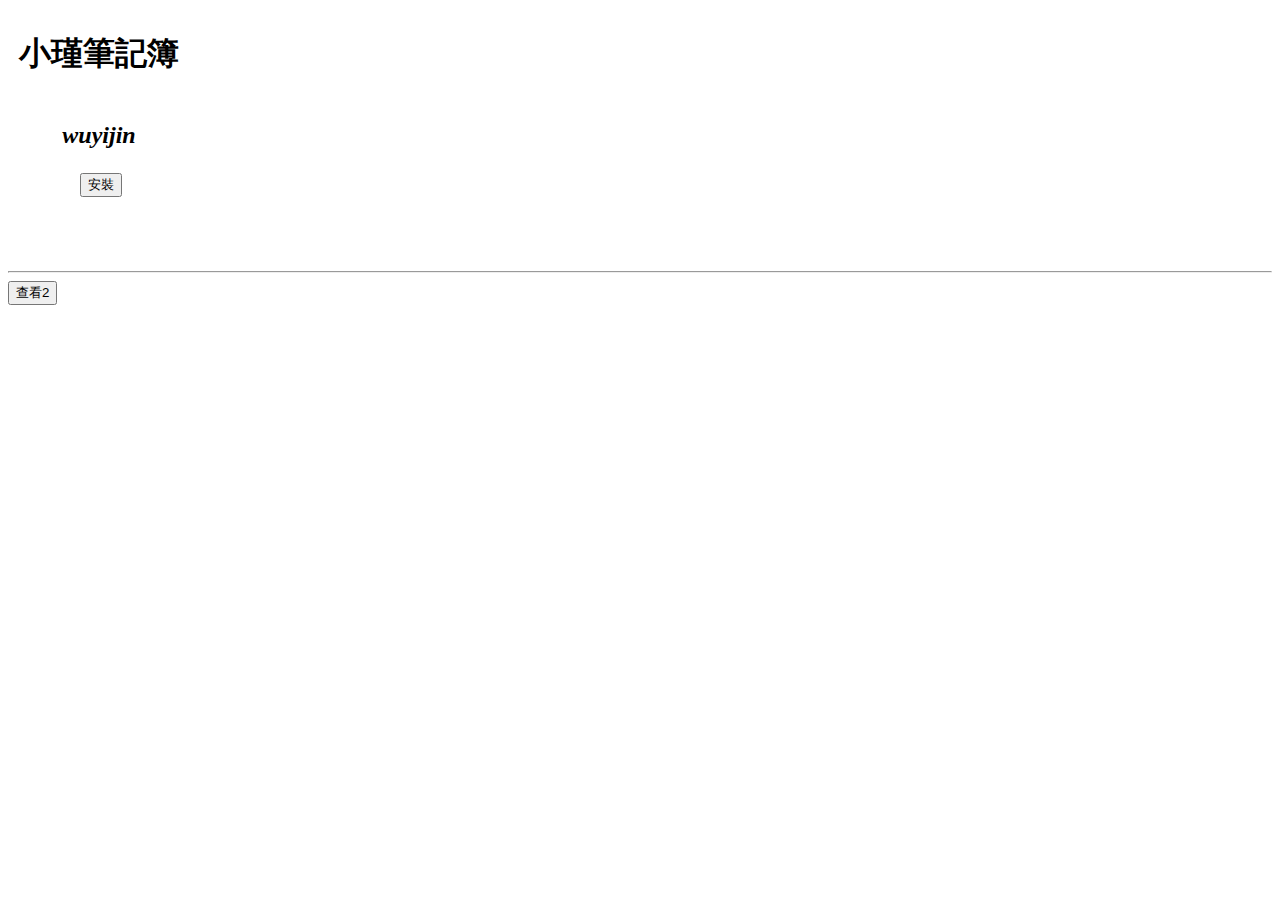
<file: todolist/javascript下拉選單收合.html>
<!DOCTYPE html>
<html lang="en">
<head>
  <meta charset="UTF-8">
  <meta name="viewport" content="width=device-width, initial-scale=1.0">
  <meta http-equiv="X-UA-Compatible" content="ie=edge">
  <title>Document</title>
</head>
<body onload="init()">
<table BORDER="0">
	<tr>
		<td ALIGN=center colspan="3"><h1>&nbsp;小瑾筆記簿&nbsp;</h1></td>
	</tr>
	<tr>
		<td ALIGN=center colspan="3"><h2><I>&nbsp;wuyijin&nbsp;</I></h2></td>
	</tr>	
	<tr>
		<td>&nbsp;&nbsp;</td>
		<td ALIGN=center>
		<input id="chk1" type="button" value="安裝" 
		onclick="if(document.getElementById('myid1').style.display=='none'){document.getElementById('myid1').style.display = 'block';}
		else{document.getElementById('myid1').style.display='none'}" />
        </td>
		<td>&nbsp;&nbsp;</td>
	</tr>
	<tr>
		<td><h3>&nbsp;&nbsp;</h3></td>
		<td ALIGN=center>&nbsp;&nbsp;</td>
		<td><span id="myid1" style="display:none;"><a href="https://yijinwu1.github.io/R/" target="_blank">系統虛擬機器</span>
		</td>
	</tr>	
</table>

<hr>
<input id="chk2" type="button" value="查看2" onclick="if(document.getElementById('myid2').style.display=='none'){document.getElementById('myid2').style.display = 'block';}else{document.getElementById('myid2').style.display='none'}" />
<span id="myid2" style="display:none;">資料2</span>
</body>
</html>
</file>
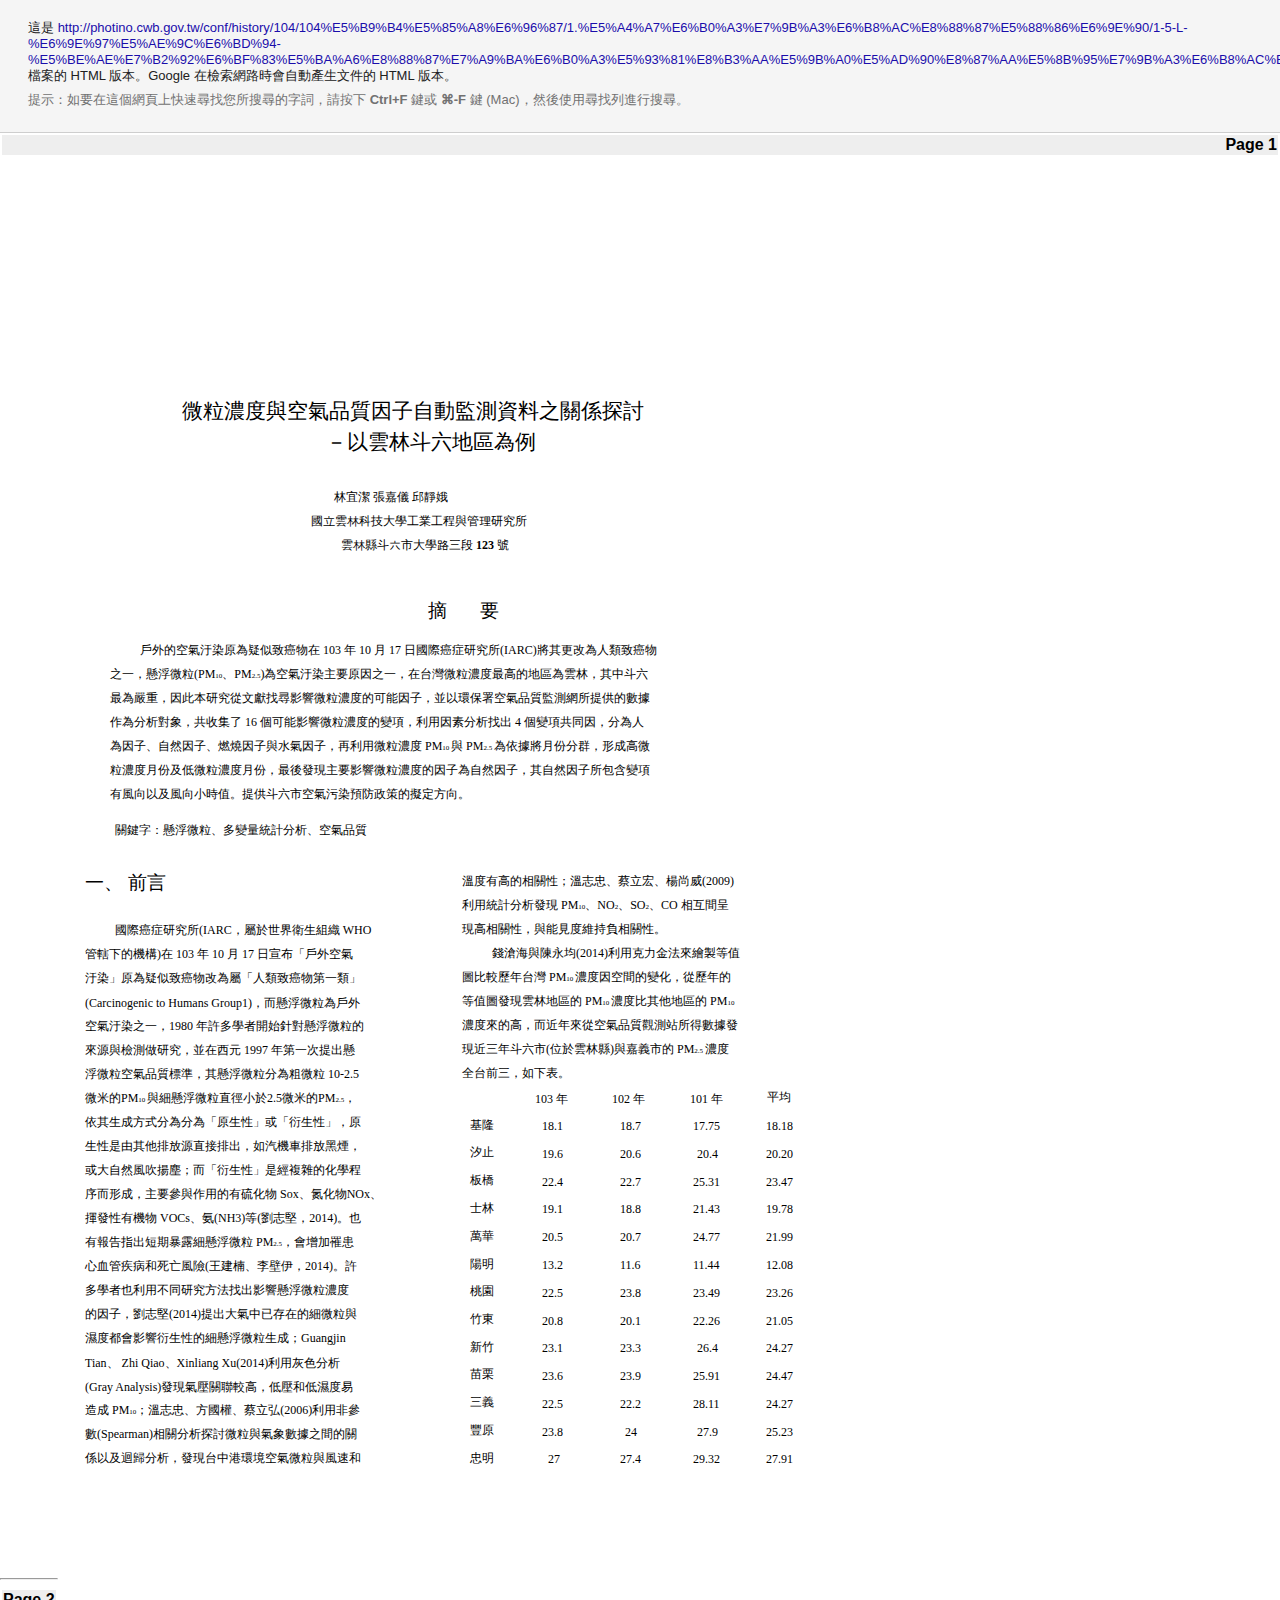
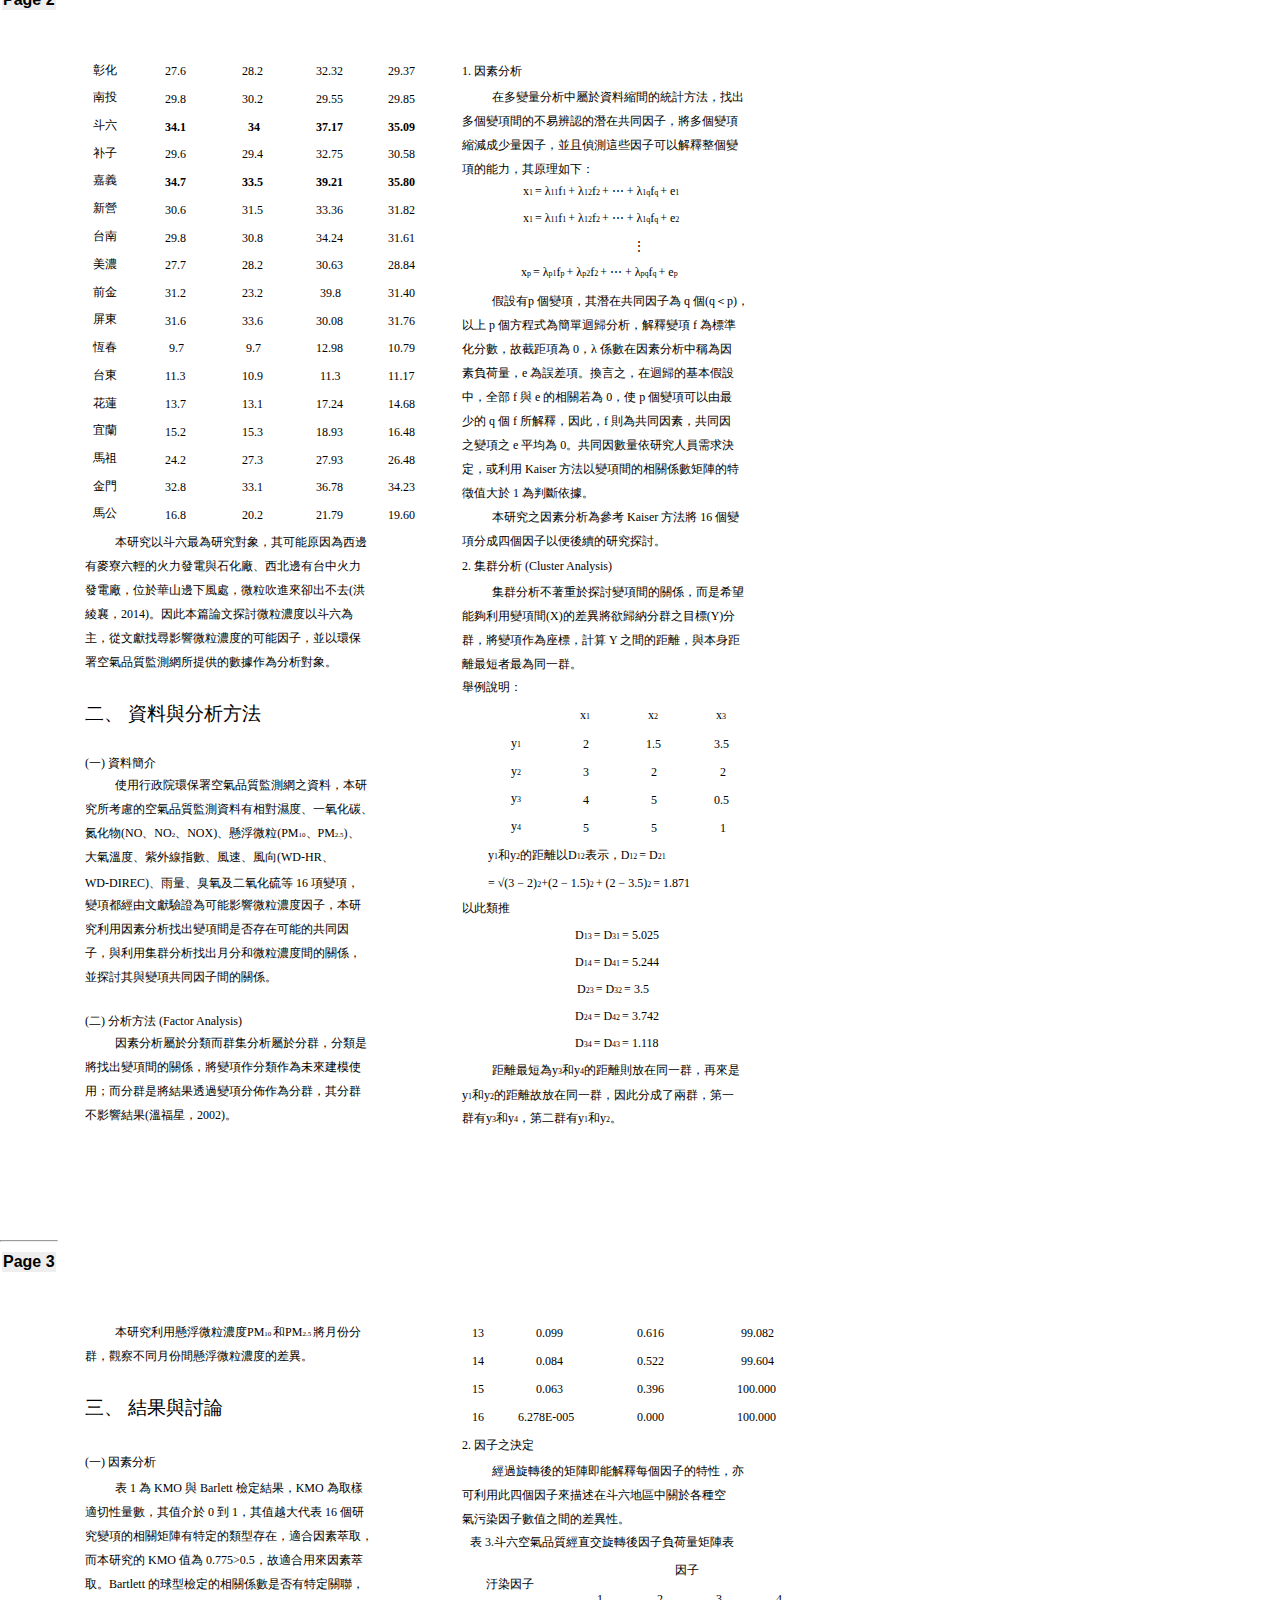
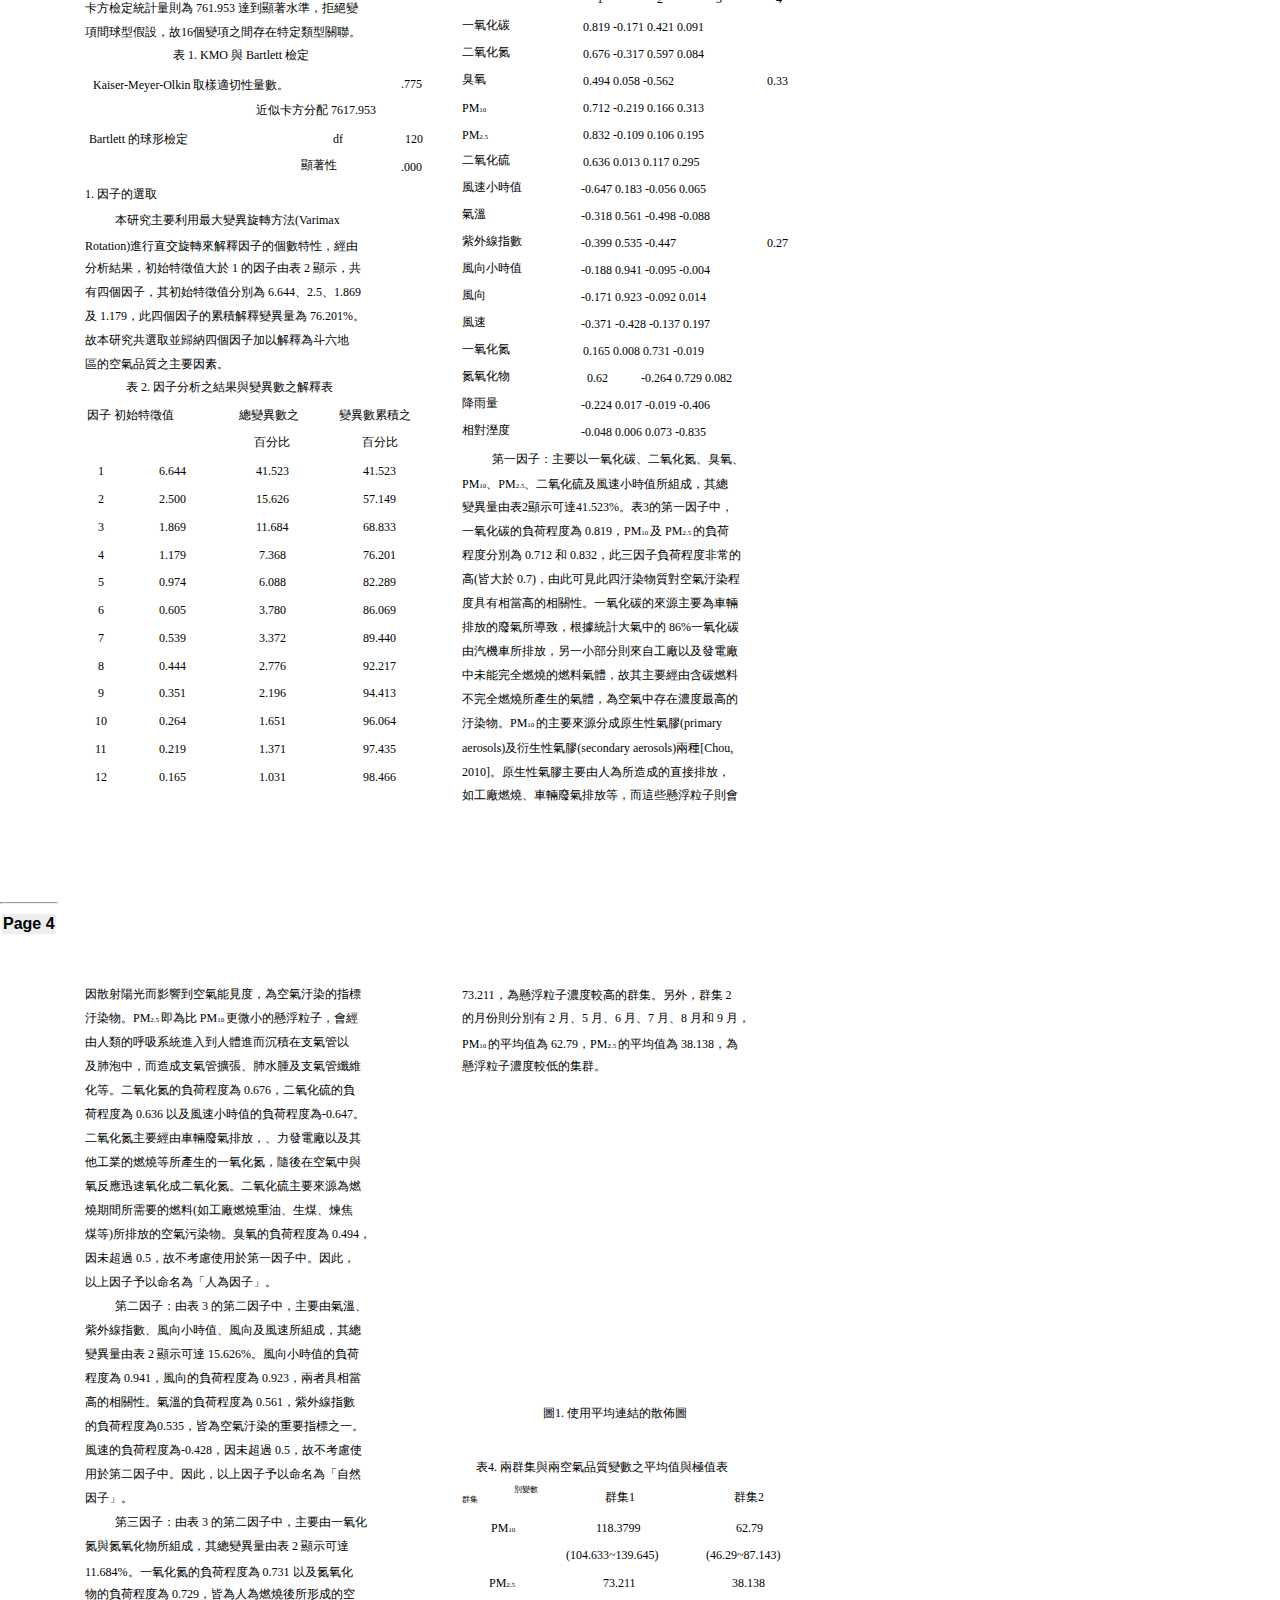
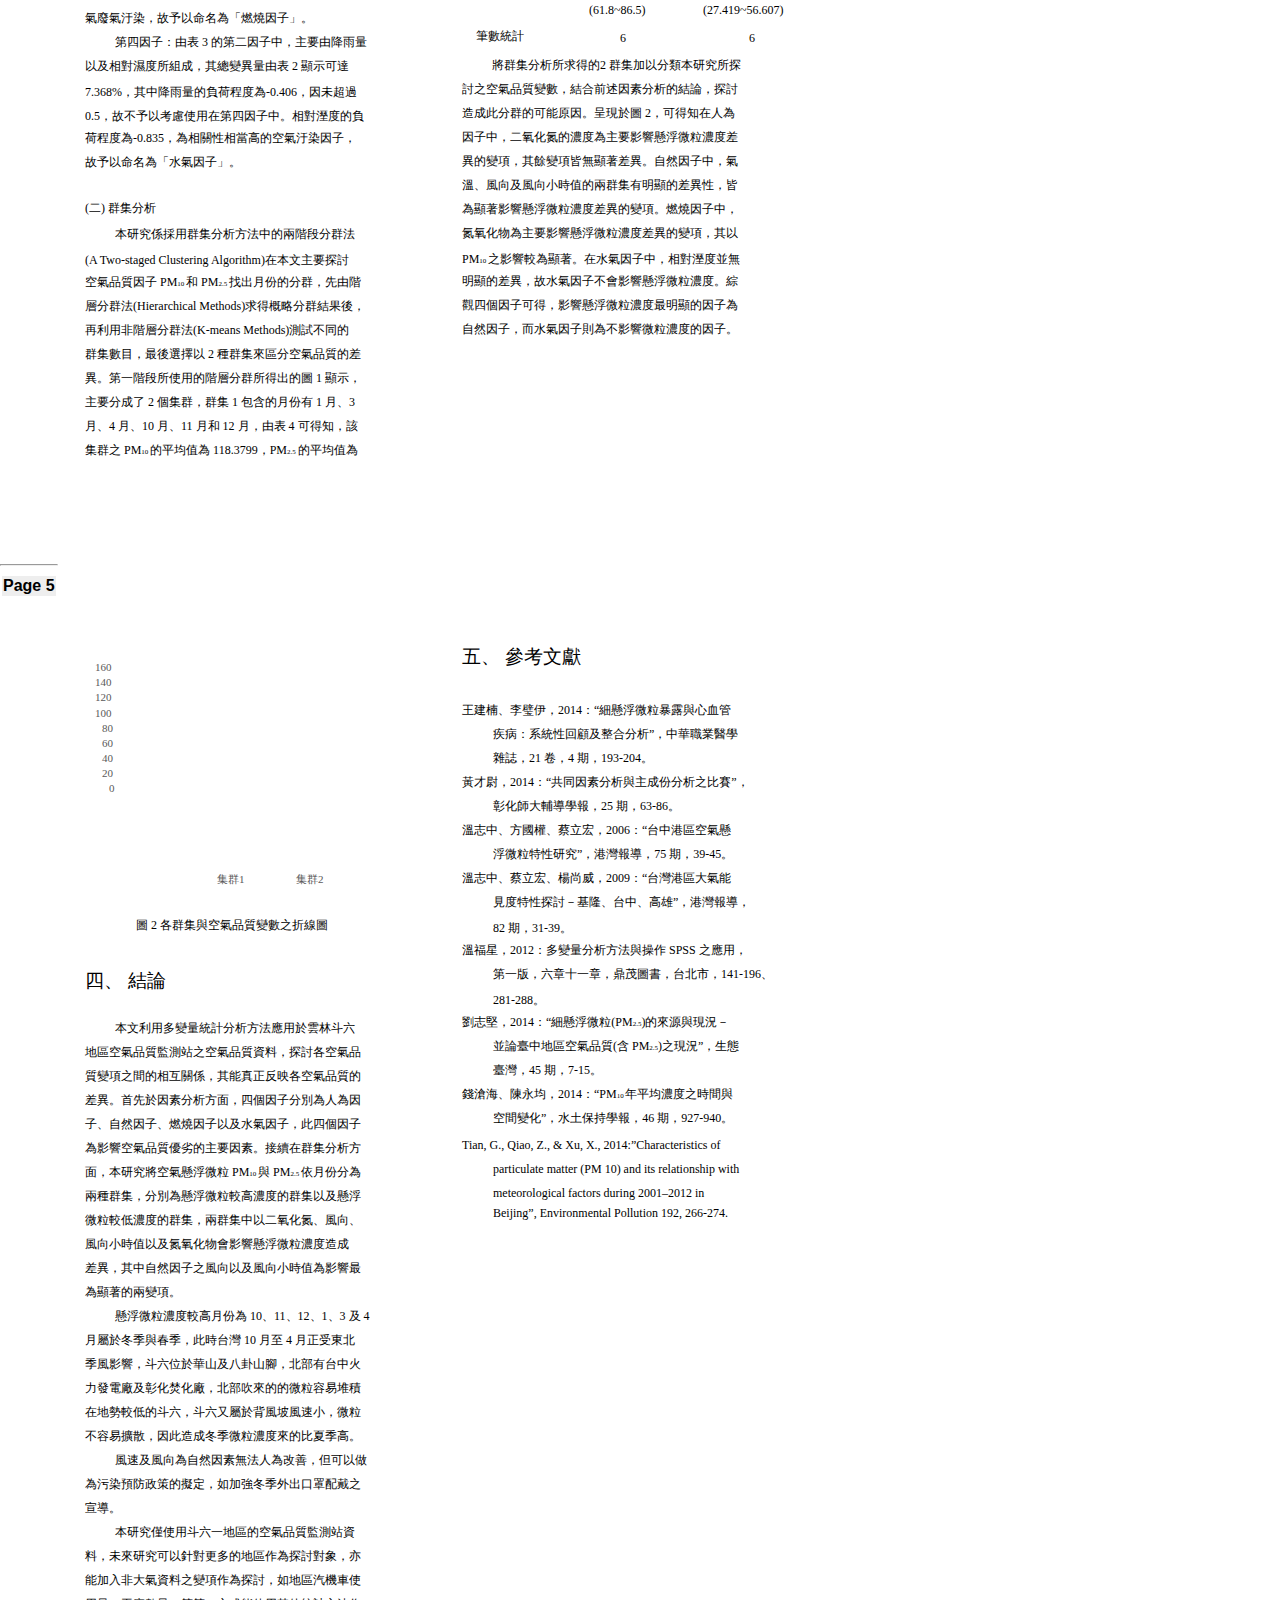
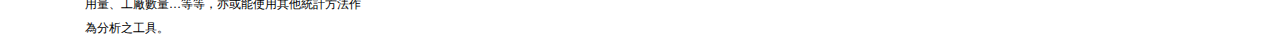
<file: todolist/微粒濃度與空氣品質因子自動監測資料之關係探討 －以雲林斗六地區為例.html>
<!-- saved from url=(0825)http://webcache.googleusercontent.com/search?q=cache:t8blgeZtxMoJ:photino.cwb.gov.tw/conf/history/104/104%25E5%25B9%25B4%25E5%2585%25A8%25E6%2596%2587/1.%25E5%25A4%25A7%25E6%25B0%25A3%25E7%259B%25A3%25E6%25B8%25AC%25E8%2588%2587%25E5%2588%2586%25E6%259E%2590/1-5-L-%25E6%259E%2597%25E5%25AE%259C%25E6%25BD%2594-%25E5%25BE%25AE%25E7%25B2%2592%25E6%25BF%2583%25E5%25BA%25A6%25E8%2588%2587%25E7%25A9%25BA%25E6%25B0%25A3%25E5%2593%2581%25E8%25B3%25AA%25E5%259B%25A0%25E5%25AD%2590%25E8%2587%25AA%25E5%258B%2595%25E7%259B%25A3%25E6%25B8%25AC%25E8%25B3%2587%25E6%2596%2599%25E4%25B9%258B%25E9%2597%259C%25E4%25BF%2582%25E6%258E%25A2%25E8%25A8%258E%25EF%25BC%258D%25E4%25BB%25A5%25E9%259B%25B2%25E6%259E%2597%25E6%2596%2597%25E5%2585%25AD%25E5%259C%25B0%25E5%258D%2580%25E7%2582%25BA%25E4%25BE%258B.pdf+&cd=12&hl=zh-TW&ct=clnk&gl=tw -->
<html><head><meta http-equiv="Content-Type" content="text/html; charset=UTF-8"><style>body{margin-left:0;margin-right:0;margin-top:0}#bN015htcoyT__google-cache-hdr{background:#f5f5f5;font:13px arial,sans-serif;text-align:left;color:#202020;border:0;margin:0;border-bottom:1px solid #cecece;line-height:16px;padding:16px 28px 24px 28px}#bN015htcoyT__google-cache-hdr *{display:inline;font:inherit;text-align:inherit;color:inherit;line-height:inherit;background:none;border:0;margin:0;padding:0;letter-spacing:0}#bN015htcoyT__google-cache-hdr a{text-decoration:none;color:#1a0dab}#bN015htcoyT__google-cache-hdr a:hover{text-decoration:underline}#bN015htcoyT__google-cache-hdr a:visited{color:#609}#bN015htcoyT__google-cache-hdr div{display:block;margin-top:4px}#bN015htcoyT__google-cache-hdr b{font-weight:bold;display:inline-block;direction:ltr}</style></head><body bgcolor="#ffffff" vlink="blue" link="blue"><div id="bN015htcoyT__google-cache-hdr"><div><span>這是 <a href="http://photino.cwb.gov.tw/conf/history/104/104%E5%B9%B4%E5%85%A8%E6%96%87/1.%E5%A4%A7%E6%B0%A3%E7%9B%A3%E6%B8%AC%E8%88%87%E5%88%86%E6%9E%90/1-5-L-%E6%9E%97%E5%AE%9C%E6%BD%94-%E5%BE%AE%E7%B2%92%E6%BF%83%E5%BA%A6%E8%88%87%E7%A9%BA%E6%B0%A3%E5%93%81%E8%B3%AA%E5%9B%A0%E5%AD%90%E8%87%AA%E5%8B%95%E7%9B%A3%E6%B8%AC%E8%B3%87%E6%96%99%E4%B9%8B%E9%97%9C%E4%BF%82%E6%8E%A2%E8%A8%8E%EF%BC%8D%E4%BB%A5%E9%9B%B2%E6%9E%97%E6%96%97%E5%85%AD%E5%9C%B0%E5%8D%80%E7%82%BA%E4%BE%8B.pdf">http://photino.cwb.gov.tw/conf/history/104/104%E5%B9%B4%E5%85%A8%E6%96%87/1.%E5%A4%A7%E6%B0%A3%E7%9B%A3%E6%B8%AC%E8%88%87%E5%88%86%E6%9E%90/1-5-L-%E6%9E%97%E5%AE%9C%E6%BD%94-%E5%BE%AE%E7%B2%92%E6%BF%83%E5%BA%A6%E8%88%87%E7%A9%BA%E6%B0%A3%E5%93%81%E8%B3%AA%E5%9B%A0%E5%AD%90%E8%87%AA%E5%8B%95%E7%9B%A3%E6%B8%AC%E8%B3%87%E6%96%99%E4%B9%8B%E9%97%9C%E4%BF%82%E6%8E%A2%E8%A8%8E%EF%BC%8D%E4%BB%A5%E9%9B%B2%E6%9E%97%E6%96%97%E5%85%AD%E5%9C%B0%E5%8D%80%E7%82%BA%E4%BE%8B.pdf</a> 檔案的 HTML 版本。Google 在檢索網路時會自動產生文件的 HTML 版本。</span></div><span style="display:inline-block;margin-top:8px;color:#717171"><span>提示：如要在這個網頁上快速尋找您所搜尋的字詞，請按下 <b>Ctrl+F</b> 鍵或 <b>⌘-F</b> 鍵 (Mac)，然後使用尋找列進行搜尋。</span></span></div><div style="position:relative;">


<meta name="Author" content="user">
<meta name="Creator" content="Microsoft® Word 2013">
<meta name="CreationDate" content="D:20150722185305+08&#39;00&#39;">
<meta name="ModDate" content="D:20150722185305+08&#39;00&#39;">
<meta name="Producer" content="Microsoft® Word 2013">
<title>微粒濃度與空氣品質因子自動監測資料之關係探討 －以雲林斗六地區為例</title>

<table border="0" width="100%"><tbody><tr><td bgcolor="eeeeee" align="right"><font face="arial,sans-serif"><a name="1"><b>Page 1</b></a></font></td></tr></tbody></table><font size="4" face="Times"><span style="font-size:21px;font-family:Times">
<div style="position:absolute;top:264;left:182"><nobr>微粒濃度與空氣品質因子自動監測資料之關係探討</nobr></div>
<div style="position:absolute;top:295;left:326"><nobr>－以雲林斗六地區為例</nobr></div>
</span></font>
<font size="3" face="Times"><span style="font-size:12px;font-family:Times">
<div style="position:absolute;top:356;left:334"><nobr>林宜潔   張嘉儀   邱靜娥</nobr></div>
<div style="position:absolute;top:380;left:311"><nobr>國立雲林科技大學工業工程與管理研究所</nobr></div>
<div style="position:absolute;top:404;left:341"><nobr>雲林縣斗六市大學路三段 <b>123 </b>號</nobr></div>
</span></font>
<font size="3" face="Times"><span style="font-size:19px;font-family:Times">
<div style="position:absolute;top:465;left:428"><nobr>摘</nobr></div>
<div style="position:absolute;top:465;left:480"><nobr>要</nobr></div>
</span></font>
<font size="3" face="Times"><span style="font-size:12px;font-family:Times">
<div style="position:absolute;top:509;left:140"><nobr>戶外的空氣汙染原為疑似致癌物在 103 年 10 月 17 日國際癌症研究所(IARC)將其更改為人類致癌物</nobr></div>
<div style="position:absolute;top:533;left:110"><nobr>之一，懸浮微粒(PM<font style="font-size:7px">10</font>、PM<font style="font-size:7px">2.5</font>)為空氣汙染主要原因之一，在台灣微粒濃度最高的地區為雲林，其中斗六</nobr></div>
<div style="position:absolute;top:557;left:110"><nobr>最為嚴重，因此本研究從文獻找尋影響微粒濃度的可能因子，並以環保署空氣品質監測網所提供的數據</nobr></div>
<div style="position:absolute;top:581;left:110"><nobr>作為分析對象，共收集了 16 個可能影響微粒濃度的變項，利用因素分析找出 4 個變項共同因，分為人</nobr></div>
<div style="position:absolute;top:605;left:110"><nobr>為因子、自然因子、燃燒因子與水氣因子，再利用微粒濃度 PM<font style="font-size:7px">10 </font>與 PM<font style="font-size:7px">2.5 </font>為依據將月份分群，形成高微</nobr></div>
<div style="position:absolute;top:629;left:110"><nobr>粒濃度月份及低微粒濃度月份，最後發現主要影響微粒濃度的因子為自然因子，其自然因子所包含變項</nobr></div>
<div style="position:absolute;top:653;left:110"><nobr>有風向以及風向小時值。提供斗六市空氣污染預防政策的擬定方向。</nobr></div>
<div style="position:absolute;top:689;left:115"><nobr>關鍵字：懸浮微粒、多變量統計分析、空氣品質</nobr></div>
</span></font>
<font size="3" face="Times"><span style="font-size:19px;font-family:Times">
<div style="position:absolute;top:737;left:85"><nobr>一、 前言</nobr></div>
</span></font>
<font size="3" face="Times"><span style="font-size:12px;font-family:Times">
<div style="position:absolute;top:789;left:115"><nobr>國際癌症研究所(IARC，屬於世界衛生組織 WHO</nobr></div>
<div style="position:absolute;top:813;left:85"><nobr>管轄下的機構)在 103 年 10 月 17 日宣布「戶外空氣</nobr></div>
<div style="position:absolute;top:837;left:85"><nobr>汙染」原為疑似致癌物改為屬「人類致癌物第一類」</nobr></div>
<div style="position:absolute;top:862;left:85"><nobr>(Carcinogenic to Humans Group1)，而懸浮微粒為戶外</nobr></div>
<div style="position:absolute;top:885;left:85"><nobr>空氣汙染之一，1980 年許多學者開始針對懸浮微粒的</nobr></div>
<div style="position:absolute;top:909;left:85"><nobr>來源與檢測做研究，並在西元 1997 年第一次提出懸</nobr></div>
<div style="position:absolute;top:933;left:85"><nobr>浮微粒空氣品質標準，其懸浮微粒分為粗微粒 10-2.5</nobr></div>
<div style="position:absolute;top:957;left:85"><nobr>微米的PM<font style="font-size:7px">10 </font>與細懸浮微粒直徑小於2.5微米的PM<font style="font-size:7px">2.5</font>，</nobr></div>
<div style="position:absolute;top:981;left:85"><nobr>依其生成方式分為分為「原生性」或「衍生性」，原</nobr></div>
<div style="position:absolute;top:1005;left:85"><nobr>生性是由其他排放源直接排出，如汽機車排放黑煙，</nobr></div>
<div style="position:absolute;top:1029;left:85"><nobr>或大自然風吹揚塵；而「衍生性」是經複雜的化學程</nobr></div>
<div style="position:absolute;top:1053;left:85"><nobr>序而形成，主要參與作用的有硫化物 Sox、氮化物NOx、</nobr></div>
<div style="position:absolute;top:1077;left:85"><nobr>揮發性有機物 VOCs、氨(NH3)等(劉志堅，2014)。也</nobr></div>
<div style="position:absolute;top:1101;left:85"><nobr>有報告指出短期暴露細懸浮微粒 PM<font style="font-size:7px">2.5</font>，會增加罹患</nobr></div>
<div style="position:absolute;top:1125;left:85"><nobr>心血管疾病和死亡風險(王建楠、李壁伊，2014)。許</nobr></div>
<div style="position:absolute;top:1149;left:85"><nobr>多學者也利用不同研究方法找出影響懸浮微粒濃度</nobr></div>
<div style="position:absolute;top:1173;left:85"><nobr>的因子，劉志堅(2014)提出大氣中已存在的細微粒與</nobr></div>
<div style="position:absolute;top:1197;left:85"><nobr>濕度都會影響衍生性的細懸浮微粒生成；Guangjin</nobr></div>
<div style="position:absolute;top:1222;left:85"><nobr>Tian、 Zhi Qiao、Xinliang Xu(2014)利用灰色分析</nobr></div>
<div style="position:absolute;top:1246;left:85"><nobr>(Gray Analysis)發現氣壓關聯較高，低壓和低濕度易</nobr></div>
<div style="position:absolute;top:1269;left:85"><nobr>造成 PM<font style="font-size:7px">10</font>；溫志忠、方國權、蔡立弘(2006)利用非參</nobr></div>
<div style="position:absolute;top:1293;left:85"><nobr>數(Spearman)相關分析探討微粒與氣象數據之間的關</nobr></div>
<div style="position:absolute;top:1317;left:85"><nobr>係以及迴歸分析，發現台中港環境空氣微粒與風速和</nobr></div>
<div style="position:absolute;top:740;left:462"><nobr>溫度有高的相關性；溫志忠、蔡立宏、楊尚威(2009)</nobr></div>
<div style="position:absolute;top:764;left:462"><nobr>利用統計分析發現 PM<font style="font-size:7px">10</font>、NO<font style="font-size:7px">2</font>、SO<font style="font-size:7px">2</font>、CO 相互間呈</nobr></div>
<div style="position:absolute;top:788;left:462"><nobr>現高相關性，與能見度維持負相關性。</nobr></div>
<div style="position:absolute;top:812;left:492"><nobr>錢滄海與陳永均(2014)利用克力金法來繪製等值</nobr></div>
<div style="position:absolute;top:836;left:462"><nobr>圖比較歷年台灣 PM<font style="font-size:7px">10 </font>濃度因空間的變化，從歷年的</nobr></div>
<div style="position:absolute;top:860;left:462"><nobr>等值圖發現雲林地區的 PM<font style="font-size:7px">10 </font>濃度比其他地區的 PM<font style="font-size:7px">10</font></nobr></div>
<div style="position:absolute;top:884;left:462"><nobr>濃度來的高，而近年來從空氣品質觀測站所得數據發</nobr></div>
<div style="position:absolute;top:908;left:462"><nobr>現近三年斗六市(位於雲林縣)與嘉義市的 PM<font style="font-size:7px">2.5 </font>濃度</nobr></div>
<div style="position:absolute;top:932;left:462"><nobr>全台前三，如下表。</nobr></div>
<div style="position:absolute;top:958;left:535"><nobr>103 年</nobr></div>
<div style="position:absolute;top:958;left:612"><nobr>102 年</nobr></div>
<div style="position:absolute;top:958;left:690"><nobr>101 年</nobr></div>
<div style="position:absolute;top:956;left:767"><nobr>平均</nobr></div>
<div style="position:absolute;top:984;left:470"><nobr>基隆</nobr></div>
<div style="position:absolute;top:986;left:542"><nobr>18.1</nobr></div>
<div style="position:absolute;top:986;left:620"><nobr>18.7</nobr></div>
<div style="position:absolute;top:986;left:693"><nobr>17.75</nobr></div>
<div style="position:absolute;top:986;left:766"><nobr>18.18 </nobr></div>
<div style="position:absolute;top:1011;left:470"><nobr>汐止</nobr></div>
<div style="position:absolute;top:1014;left:542"><nobr>19.6</nobr></div>
<div style="position:absolute;top:1014;left:620"><nobr>20.6</nobr></div>
<div style="position:absolute;top:1014;left:697"><nobr>20.4</nobr></div>
<div style="position:absolute;top:1014;left:766"><nobr>20.20 </nobr></div>
<div style="position:absolute;top:1039;left:470"><nobr>板橋</nobr></div>
<div style="position:absolute;top:1042;left:542"><nobr>22.4</nobr></div>
<div style="position:absolute;top:1042;left:620"><nobr>22.7</nobr></div>
<div style="position:absolute;top:1042;left:693"><nobr>25.31</nobr></div>
<div style="position:absolute;top:1042;left:766"><nobr>23.47 </nobr></div>
<div style="position:absolute;top:1067;left:470"><nobr>士林</nobr></div>
<div style="position:absolute;top:1069;left:542"><nobr>19.1</nobr></div>
<div style="position:absolute;top:1069;left:620"><nobr>18.8</nobr></div>
<div style="position:absolute;top:1069;left:693"><nobr>21.43</nobr></div>
<div style="position:absolute;top:1069;left:766"><nobr>19.78 </nobr></div>
<div style="position:absolute;top:1095;left:470"><nobr>萬華</nobr></div>
<div style="position:absolute;top:1097;left:542"><nobr>20.5</nobr></div>
<div style="position:absolute;top:1097;left:620"><nobr>20.7</nobr></div>
<div style="position:absolute;top:1097;left:693"><nobr>24.77</nobr></div>
<div style="position:absolute;top:1097;left:766"><nobr>21.99 </nobr></div>
<div style="position:absolute;top:1123;left:470"><nobr>陽明</nobr></div>
<div style="position:absolute;top:1125;left:542"><nobr>13.2</nobr></div>
<div style="position:absolute;top:1125;left:620"><nobr>11.6</nobr></div>
<div style="position:absolute;top:1125;left:693"><nobr>11.44</nobr></div>
<div style="position:absolute;top:1125;left:766"><nobr>12.08 </nobr></div>
<div style="position:absolute;top:1150;left:470"><nobr>桃園</nobr></div>
<div style="position:absolute;top:1153;left:542"><nobr>22.5</nobr></div>
<div style="position:absolute;top:1153;left:620"><nobr>23.8</nobr></div>
<div style="position:absolute;top:1153;left:693"><nobr>23.49</nobr></div>
<div style="position:absolute;top:1153;left:766"><nobr>23.26 </nobr></div>
<div style="position:absolute;top:1178;left:470"><nobr>竹東</nobr></div>
<div style="position:absolute;top:1181;left:542"><nobr>20.8</nobr></div>
<div style="position:absolute;top:1181;left:620"><nobr>20.1</nobr></div>
<div style="position:absolute;top:1181;left:693"><nobr>22.26</nobr></div>
<div style="position:absolute;top:1181;left:766"><nobr>21.05 </nobr></div>
<div style="position:absolute;top:1206;left:470"><nobr>新竹</nobr></div>
<div style="position:absolute;top:1208;left:542"><nobr>23.1</nobr></div>
<div style="position:absolute;top:1208;left:620"><nobr>23.3</nobr></div>
<div style="position:absolute;top:1208;left:697"><nobr>26.4</nobr></div>
<div style="position:absolute;top:1208;left:766"><nobr>24.27 </nobr></div>
<div style="position:absolute;top:1233;left:470"><nobr>苗栗</nobr></div>
<div style="position:absolute;top:1236;left:542"><nobr>23.6</nobr></div>
<div style="position:absolute;top:1236;left:620"><nobr>23.9</nobr></div>
<div style="position:absolute;top:1236;left:693"><nobr>25.91</nobr></div>
<div style="position:absolute;top:1236;left:766"><nobr>24.47 </nobr></div>
<div style="position:absolute;top:1261;left:470"><nobr>三義</nobr></div>
<div style="position:absolute;top:1264;left:542"><nobr>22.5</nobr></div>
<div style="position:absolute;top:1264;left:620"><nobr>22.2</nobr></div>
<div style="position:absolute;top:1264;left:693"><nobr>28.11</nobr></div>
<div style="position:absolute;top:1264;left:766"><nobr>24.27 </nobr></div>
<div style="position:absolute;top:1289;left:470"><nobr>豐原</nobr></div>
<div style="position:absolute;top:1292;left:542"><nobr>23.8</nobr></div>
<div style="position:absolute;top:1292;left:625"><nobr>24</nobr></div>
<div style="position:absolute;top:1292;left:697"><nobr>27.9</nobr></div>
<div style="position:absolute;top:1292;left:766"><nobr>25.23 </nobr></div>
<div style="position:absolute;top:1317;left:470"><nobr>忠明</nobr></div>
<div style="position:absolute;top:1319;left:548"><nobr>27</nobr></div>
<div style="position:absolute;top:1319;left:620"><nobr>27.4</nobr></div>
<div style="position:absolute;top:1319;left:693"><nobr>29.32</nobr></div>
<div style="position:absolute;top:1319;left:766"><nobr>27.91  </nobr></div>
</span></font>

<div style="position:absolute;top:1437;left:0"><hr><table border="0" width="100%"><tbody><tr><td bgcolor="eeeeee" align="right"><font face="arial,sans-serif"><a name="2"><b>Page 2</b></a></font></td></tr></tbody></table></div><font size="3" face="Times"><span style="font-size:12px;font-family:Times">
<div style="position:absolute;top:1529;left:93"><nobr>彰化</nobr></div>
<div style="position:absolute;top:1531;left:165"><nobr>27.6</nobr></div>
<div style="position:absolute;top:1531;left:242"><nobr>28.2</nobr></div>
<div style="position:absolute;top:1531;left:316"><nobr>32.32</nobr></div>
<div style="position:absolute;top:1531;left:388"><nobr>29.37 </nobr></div>
<div style="position:absolute;top:1556;left:93"><nobr>南投</nobr></div>
<div style="position:absolute;top:1559;left:165"><nobr>29.8</nobr></div>
<div style="position:absolute;top:1559;left:242"><nobr>30.2</nobr></div>
<div style="position:absolute;top:1559;left:316"><nobr>29.55</nobr></div>
<div style="position:absolute;top:1559;left:388"><nobr>29.85 </nobr></div>
<div style="position:absolute;top:1584;left:93"><nobr>斗六</nobr></div>
<div style="position:absolute;top:1587;left:165"><nobr><b>34.1</b></nobr></div>
<div style="position:absolute;top:1587;left:248"><nobr><b>34</b></nobr></div>
<div style="position:absolute;top:1587;left:316"><nobr><b>37.17</b></nobr></div>
<div style="position:absolute;top:1587;left:388"><nobr><b>35.09 </b></nobr></div>
<div style="position:absolute;top:1612;left:93"><nobr>补子</nobr></div>
<div style="position:absolute;top:1614;left:165"><nobr>29.6</nobr></div>
<div style="position:absolute;top:1614;left:242"><nobr>29.4</nobr></div>
<div style="position:absolute;top:1614;left:316"><nobr>32.75</nobr></div>
<div style="position:absolute;top:1614;left:388"><nobr>30.58 </nobr></div>
<div style="position:absolute;top:1639;left:93"><nobr>嘉義</nobr></div>
<div style="position:absolute;top:1642;left:165"><nobr><b>34.7</b></nobr></div>
<div style="position:absolute;top:1642;left:242"><nobr><b>33.5</b></nobr></div>
<div style="position:absolute;top:1642;left:316"><nobr><b>39.21</b></nobr></div>
<div style="position:absolute;top:1642;left:388"><nobr><b>35.80 </b></nobr></div>
<div style="position:absolute;top:1667;left:93"><nobr>新營</nobr></div>
<div style="position:absolute;top:1670;left:165"><nobr>30.6</nobr></div>
<div style="position:absolute;top:1670;left:242"><nobr>31.5</nobr></div>
<div style="position:absolute;top:1670;left:316"><nobr>33.36</nobr></div>
<div style="position:absolute;top:1670;left:388"><nobr>31.82 </nobr></div>
<div style="position:absolute;top:1695;left:93"><nobr>台南</nobr></div>
<div style="position:absolute;top:1698;left:165"><nobr>29.8</nobr></div>
<div style="position:absolute;top:1698;left:242"><nobr>30.8</nobr></div>
<div style="position:absolute;top:1698;left:316"><nobr>34.24</nobr></div>
<div style="position:absolute;top:1698;left:388"><nobr>31.61 </nobr></div>
<div style="position:absolute;top:1723;left:93"><nobr>美濃</nobr></div>
<div style="position:absolute;top:1725;left:165"><nobr>27.7</nobr></div>
<div style="position:absolute;top:1725;left:242"><nobr>28.2</nobr></div>
<div style="position:absolute;top:1725;left:316"><nobr>30.63</nobr></div>
<div style="position:absolute;top:1725;left:388"><nobr>28.84 </nobr></div>
<div style="position:absolute;top:1751;left:93"><nobr>前金</nobr></div>
<div style="position:absolute;top:1753;left:165"><nobr>31.2</nobr></div>
<div style="position:absolute;top:1753;left:242"><nobr>23.2</nobr></div>
<div style="position:absolute;top:1753;left:320"><nobr>39.8</nobr></div>
<div style="position:absolute;top:1753;left:388"><nobr>31.40 </nobr></div>
<div style="position:absolute;top:1778;left:93"><nobr>屏東</nobr></div>
<div style="position:absolute;top:1781;left:165"><nobr>31.6</nobr></div>
<div style="position:absolute;top:1781;left:242"><nobr>33.6</nobr></div>
<div style="position:absolute;top:1781;left:316"><nobr>30.08</nobr></div>
<div style="position:absolute;top:1781;left:388"><nobr>31.76 </nobr></div>
<div style="position:absolute;top:1806;left:93"><nobr>恆春</nobr></div>
<div style="position:absolute;top:1808;left:169"><nobr>9.7</nobr></div>
<div style="position:absolute;top:1808;left:246"><nobr>9.7</nobr></div>
<div style="position:absolute;top:1808;left:316"><nobr>12.98</nobr></div>
<div style="position:absolute;top:1808;left:388"><nobr>10.79 </nobr></div>
<div style="position:absolute;top:1834;left:93"><nobr>台東</nobr></div>
<div style="position:absolute;top:1836;left:165"><nobr>11.3</nobr></div>
<div style="position:absolute;top:1836;left:242"><nobr>10.9</nobr></div>
<div style="position:absolute;top:1836;left:320"><nobr>11.3</nobr></div>
<div style="position:absolute;top:1836;left:388"><nobr>11.17 </nobr></div>
<div style="position:absolute;top:1862;left:93"><nobr>花蓮</nobr></div>
<div style="position:absolute;top:1864;left:165"><nobr>13.7</nobr></div>
<div style="position:absolute;top:1864;left:242"><nobr>13.1</nobr></div>
<div style="position:absolute;top:1864;left:316"><nobr>17.24</nobr></div>
<div style="position:absolute;top:1864;left:388"><nobr>14.68 </nobr></div>
<div style="position:absolute;top:1889;left:93"><nobr>宜蘭</nobr></div>
<div style="position:absolute;top:1892;left:165"><nobr>15.2</nobr></div>
<div style="position:absolute;top:1892;left:242"><nobr>15.3</nobr></div>
<div style="position:absolute;top:1892;left:316"><nobr>18.93</nobr></div>
<div style="position:absolute;top:1892;left:388"><nobr>16.48 </nobr></div>
<div style="position:absolute;top:1917;left:93"><nobr>馬祖</nobr></div>
<div style="position:absolute;top:1920;left:165"><nobr>24.2</nobr></div>
<div style="position:absolute;top:1920;left:242"><nobr>27.3</nobr></div>
<div style="position:absolute;top:1920;left:316"><nobr>27.93</nobr></div>
<div style="position:absolute;top:1920;left:388"><nobr>26.48 </nobr></div>
<div style="position:absolute;top:1945;left:93"><nobr>金門</nobr></div>
<div style="position:absolute;top:1947;left:165"><nobr>32.8</nobr></div>
<div style="position:absolute;top:1947;left:242"><nobr>33.1</nobr></div>
<div style="position:absolute;top:1947;left:316"><nobr>36.78</nobr></div>
<div style="position:absolute;top:1947;left:388"><nobr>34.23 </nobr></div>
<div style="position:absolute;top:1972;left:93"><nobr>馬公</nobr></div>
<div style="position:absolute;top:1975;left:165"><nobr>16.8</nobr></div>
<div style="position:absolute;top:1975;left:242"><nobr>20.2</nobr></div>
<div style="position:absolute;top:1975;left:316"><nobr>21.79</nobr></div>
<div style="position:absolute;top:1975;left:388"><nobr>19.60 </nobr></div>
<div style="position:absolute;top:2001;left:115"><nobr>本研究以斗六最為研究對象，其可能原因為西邊</nobr></div>
<div style="position:absolute;top:2025;left:85"><nobr>有麥寮六輕的火力發電與石化廠、西北邊有台中火力</nobr></div>
<div style="position:absolute;top:2049;left:85"><nobr>發電廠，位於華山邊下風處，微粒吹進來卻出不去(洪</nobr></div>
<div style="position:absolute;top:2073;left:85"><nobr>綾襄，2014)。因此本篇論文探討微粒濃度以斗六為</nobr></div>
<div style="position:absolute;top:2097;left:85"><nobr>主，從文獻找尋影響微粒濃度的可能因子，並以環保</nobr></div>
<div style="position:absolute;top:2121;left:85"><nobr>署空氣品質監測網所提供的數據作為分析對象。</nobr></div>
</span></font>
<font size="3" face="Times"><span style="font-size:19px;font-family:Times">
<div style="position:absolute;top:2168;left:85"><nobr>二、 資料與分析方法</nobr></div>
</span></font>
<font size="3" face="Times"><span style="font-size:12px;font-family:Times">
<div style="position:absolute;top:2222;left:85"><nobr>(一) 資料簡介</nobr></div>
<div style="position:absolute;top:2244;left:115"><nobr>使用行政院環保署空氣品質監測網之資料，本研</nobr></div>
<div style="position:absolute;top:2268;left:85"><nobr>究所考慮的空氣品質監測資料有相對濕度、一氧化碳、</nobr></div>
<div style="position:absolute;top:2292;left:85"><nobr>氮化物(NO、NO<font style="font-size:7px">2</font>、NOX)、懸浮微粒(PM<font style="font-size:7px">10</font>、PM<font style="font-size:7px">2.5</font>)、</nobr></div>
<div style="position:absolute;top:2316;left:85"><nobr>大氣溫度、紫外線指數、風速、風向(WD-HR、</nobr></div>
<div style="position:absolute;top:2342;left:85"><nobr>WD-DIREC)、雨量、臭氧及二氧化硫等 16 項變項，</nobr></div>
<div style="position:absolute;top:2364;left:85"><nobr>變項都經由文獻驗證為可能影響微粒濃度因子，本研</nobr></div>
<div style="position:absolute;top:2388;left:85"><nobr>究利用因素分析找出變項間是否存在可能的共同因</nobr></div>
<div style="position:absolute;top:2412;left:85"><nobr>子，與利用集群分析找出月分和微粒濃度間的關係，</nobr></div>
<div style="position:absolute;top:2436;left:85"><nobr>並探討其與變項共同因子間的關係。</nobr></div>
<div style="position:absolute;top:2480;left:85"><nobr>(二) 分析方法 (Factor Analysis)</nobr></div>
<div style="position:absolute;top:2502;left:115"><nobr>因素分析屬於分類而群集分析屬於分群，分類是</nobr></div>
<div style="position:absolute;top:2526;left:85"><nobr>將找出變項間的關係，將變項作分類作為未來建模使</nobr></div>
<div style="position:absolute;top:2550;left:85"><nobr>用；而分群是將結果透過變項分佈作為分群，其分群</nobr></div>
<div style="position:absolute;top:2574;left:85"><nobr>不影響結果(溫福星，2002)。</nobr></div>
<div style="position:absolute;top:1530;left:462"><nobr>1. 因素分析</nobr></div>
<div style="position:absolute;top:1556;left:492"><nobr>在多變量分析中屬於資料縮間的統計方法，找出</nobr></div>
<div style="position:absolute;top:1580;left:462"><nobr>多個變項間的不易辨認的潛在共同因子，將多個變項</nobr></div>
<div style="position:absolute;top:1604;left:462"><nobr>縮減成少量因子，並且偵測這些因子可以解釋整個變</nobr></div>
<div style="position:absolute;top:1628;left:462"><nobr>項的能力，其原理如下：</nobr></div>
<div style="position:absolute;top:1651;left:523"><nobr>x<font style="font-size:8px">1 </font>= λ<font style="font-size:8px">11</font>f<font style="font-size:8px">1 </font>+ λ<font style="font-size:8px">12</font>f<font style="font-size:8px">2 </font>+ ⋯ + λ<font style="font-size:8px">1q</font>f<font style="font-size:8px">q </font>+ e<font style="font-size:8px">1</font></nobr></div>
<div style="position:absolute;top:1678;left:523"><nobr>x<font style="font-size:8px">1 </font>= λ<font style="font-size:8px">11</font>f<font style="font-size:8px">1 </font>+ λ<font style="font-size:8px">12</font>f<font style="font-size:8px">2 </font>+ ⋯ + λ<font style="font-size:8px">1q</font>f<font style="font-size:8px">q </font>+ e<font style="font-size:8px">2</font></nobr></div>
<div style="position:absolute;top:1706;left:633"><nobr>⋮</nobr></div>
<div style="position:absolute;top:1732;left:521"><nobr>x<font style="font-size:8px">p </font>= λ<font style="font-size:8px">p1</font>f<font style="font-size:8px">p </font>+ λ<font style="font-size:8px">p2</font>f<font style="font-size:8px">2 </font>+ ⋯ + λ<font style="font-size:8px">pq</font>f<font style="font-size:8px">q </font>+ e<font style="font-size:8px">p</font></nobr></div>
<div style="position:absolute;top:1760;left:492"><nobr>假設有p 個變項，其潛在共同因子為 q 個(q＜p)，</nobr></div>
<div style="position:absolute;top:1784;left:462"><nobr>以上 p 個方程式為簡單迴歸分析，解釋變項 f 為標準</nobr></div>
<div style="position:absolute;top:1808;left:462"><nobr>化分數，故截距項為 0，λ 係數在因素分析中稱為因</nobr></div>
<div style="position:absolute;top:1832;left:462"><nobr>素負荷量，e 為誤差項。換言之，在迴歸的基本假設</nobr></div>
<div style="position:absolute;top:1856;left:462"><nobr>中，全部 f 與 e 的相關若為 0，使 p 個變項可以由最</nobr></div>
<div style="position:absolute;top:1880;left:462"><nobr>少的 q 個 f 所解釋，因此，f 則為共同因素，共同因</nobr></div>
<div style="position:absolute;top:1904;left:462"><nobr>之變項之 e 平均為 0。共同因數量依研究人員需求決</nobr></div>
<div style="position:absolute;top:1928;left:462"><nobr>定，或利用 Kaiser 方法以變項間的相關係數矩陣的特</nobr></div>
<div style="position:absolute;top:1952;left:462"><nobr>徵值大於 1 為判斷依據。</nobr></div>
<div style="position:absolute;top:1976;left:492"><nobr>本研究之因素分析為參考 Kaiser 方法將 16 個變</nobr></div>
<div style="position:absolute;top:2000;left:462"><nobr>項分成四個因子以便後續的研究探討。</nobr></div>
<div style="position:absolute;top:2025;left:462"><nobr>2. 集群分析 (Cluster Analysis)</nobr></div>
<div style="position:absolute;top:2051;left:492"><nobr>集群分析不著重於探討變項間的關係，而是希望</nobr></div>
<div style="position:absolute;top:2075;left:462"><nobr>能夠利用變項間(X)的差異將欲歸納分群之目標(Y)分</nobr></div>
<div style="position:absolute;top:2099;left:462"><nobr>群，將變項作為座標，計算 Y 之間的距離，與本身距</nobr></div>
<div style="position:absolute;top:2123;left:462"><nobr>離最短者最為同一群。</nobr></div>
<div style="position:absolute;top:2146;left:462"><nobr>舉例說明：</nobr></div>
<div style="position:absolute;top:2175;left:580"><nobr>x<font style="font-size:8px">1</font></nobr></div>
<div style="position:absolute;top:2175;left:648"><nobr>x<font style="font-size:8px">2</font></nobr></div>
<div style="position:absolute;top:2175;left:716"><nobr>x<font style="font-size:8px">3</font></nobr></div>
<div style="position:absolute;top:2203;left:511"><nobr>y<font style="font-size:8px">1</font></nobr></div>
<div style="position:absolute;top:2204;left:583"><nobr>2</nobr></div>
<div style="position:absolute;top:2204;left:646"><nobr>1.5</nobr></div>
<div style="position:absolute;top:2204;left:714"><nobr>3.5</nobr></div>
<div style="position:absolute;top:2231;left:511"><nobr>y<font style="font-size:8px">2</font></nobr></div>
<div style="position:absolute;top:2232;left:583"><nobr>3</nobr></div>
<div style="position:absolute;top:2232;left:651"><nobr>2</nobr></div>
<div style="position:absolute;top:2232;left:720"><nobr>2</nobr></div>
<div style="position:absolute;top:2258;left:511"><nobr>y<font style="font-size:8px">3</font></nobr></div>
<div style="position:absolute;top:2260;left:583"><nobr>4</nobr></div>
<div style="position:absolute;top:2260;left:651"><nobr>5</nobr></div>
<div style="position:absolute;top:2260;left:714"><nobr>0.5</nobr></div>
<div style="position:absolute;top:2286;left:511"><nobr>y<font style="font-size:8px">4</font></nobr></div>
<div style="position:absolute;top:2288;left:583"><nobr>5</nobr></div>
<div style="position:absolute;top:2288;left:651"><nobr>5</nobr></div>
<div style="position:absolute;top:2288;left:720"><nobr>1</nobr></div>
<div style="position:absolute;top:2314;left:488"><nobr>y<font style="font-size:8px">1</font>和y<font style="font-size:8px">2</font>的距離以D<font style="font-size:8px">12</font>表示，D<font style="font-size:8px">12 </font>= D<font style="font-size:8px">21</font></nobr></div>
<div style="position:absolute;top:2343;left:488"><nobr>= √(3 − 2)<font style="font-size:8px">2</font>+(2 − 1.5)<font style="font-size:8px">2 </font>+ (2 − 3.5)<font style="font-size:8px">2 </font>= 1.871</nobr></div>
<div style="position:absolute;top:2367;left:462"><nobr>以此類推</nobr></div>
<div style="position:absolute;top:2395;left:575"><nobr>D<font style="font-size:8px">13 </font>= D<font style="font-size:8px">31 </font>= 5.025</nobr></div>
<div style="position:absolute;top:2422;left:575"><nobr>D<font style="font-size:8px">14 </font>= D<font style="font-size:8px">41 </font>= 5.244</nobr></div>
<div style="position:absolute;top:2449;left:577"><nobr>D<font style="font-size:8px">23 </font>= D<font style="font-size:8px">32 </font>= 3.5    </nobr></div>
<div style="position:absolute;top:2476;left:575"><nobr>D<font style="font-size:8px">24 </font>= D<font style="font-size:8px">42 </font>= 3.742</nobr></div>
<div style="position:absolute;top:2503;left:575"><nobr>D<font style="font-size:8px">34 </font>= D<font style="font-size:8px">43 </font>= 1.118</nobr></div>
<div style="position:absolute;top:2529;left:492"><nobr>距離最短為y<font style="font-size:8px">3</font>和y<font style="font-size:8px">4</font>的距離則放在同一群，再來是</nobr></div>
<div style="position:absolute;top:2554;left:462"><nobr>y<font style="font-size:8px">1</font>和y<font style="font-size:8px">2</font>的距離故放在同一群，因此分成了兩群，第一</nobr></div>
<div style="position:absolute;top:2577;left:462"><nobr>群有y<font style="font-size:8px">3</font>和y<font style="font-size:8px">4</font>，第二群有y<font style="font-size:8px">1</font>和y<font style="font-size:8px">2</font>。 </nobr></div>
</span></font>

<div style="position:absolute;top:2699;left:0"><hr><table border="0" width="100%"><tbody><tr><td bgcolor="eeeeee" align="right"><font face="arial,sans-serif"><a name="3"><b>Page 3</b></a></font></td></tr></tbody></table></div><font size="3" face="Times"><span style="font-size:12px;font-family:Times">
<div style="position:absolute;top:2791;left:115"><nobr>本研究利用懸浮微粒濃度PM<font style="font-size:7px">10 </font>和PM<font style="font-size:7px">2.5 </font>將月份分</nobr></div>
<div style="position:absolute;top:2815;left:85"><nobr>群，觀察不同月份間懸浮微粒濃度的差異。</nobr></div>
</span></font>
<font size="3" face="Times"><span style="font-size:19px;font-family:Times">
<div style="position:absolute;top:2862;left:85"><nobr>三、 結果與討論</nobr></div>
</span></font>
<font size="3" face="Times"><span style="font-size:12px;font-family:Times">
<div style="position:absolute;top:2921;left:85"><nobr>(一) 因素分析</nobr></div>
<div style="position:absolute;top:2947;left:115"><nobr>表 1 為 KMO 與 Barlett 檢定結果，KMO 為取樣</nobr></div>
<div style="position:absolute;top:2971;left:85"><nobr>適切性量數，其值介於 0 到 1，其值越大代表 16 個研</nobr></div>
<div style="position:absolute;top:2995;left:85"><nobr>究變項的相關矩陣有特定的類型存在，適合因素萃取，</nobr></div>
<div style="position:absolute;top:3019;left:85"><nobr>而本研究的 KMO 值為 0.775&gt;0.5，故適合用來因素萃</nobr></div>
<div style="position:absolute;top:3043;left:85"><nobr>取。Bartlett 的球型檢定的相關係數是否有特定關聯，</nobr></div>
<div style="position:absolute;top:3067;left:85"><nobr>卡方檢定統計量則為 761.953 達到顯著水準，拒絕變</nobr></div>
<div style="position:absolute;top:3091;left:85"><nobr>項間球型假設，故16個變項之間存在特定類型關聯。</nobr></div>
<div style="position:absolute;top:3114;left:173"><nobr>表 1. KMO 與 Bartlett 檢定</nobr></div>
<div style="position:absolute;top:3144;left:93"><nobr>Kaiser-Meyer-Olkin 取樣適切性量數。</nobr></div>
<div style="position:absolute;top:3144;left:401"><nobr>.775</nobr></div>
<div style="position:absolute;top:3198;left:89"><nobr>Bartlett 的球形檢定</nobr></div>
<div style="position:absolute;top:3169;left:256"><nobr>近似卡方分配 7617.953</nobr></div>
<div style="position:absolute;top:3199;left:333"><nobr>df</nobr></div>
<div style="position:absolute;top:3199;left:405"><nobr>120</nobr></div>
<div style="position:absolute;top:3224;left:301"><nobr>顯著性</nobr></div>
<div style="position:absolute;top:3227;left:401"><nobr>.000</nobr></div>
<div style="position:absolute;top:3253;left:85"><nobr>1. 因子的選取</nobr></div>
<div style="position:absolute;top:3279;left:115"><nobr>本研究主要利用最大變異旋轉方法(Varimax</nobr></div>
<div style="position:absolute;top:3305;left:85"><nobr>Rotation)進行直交旋轉來解釋因子的個數特性，經由</nobr></div>
<div style="position:absolute;top:3327;left:85"><nobr>分析結果，初始特徵值大於 1 的因子由表 2 顯示，共</nobr></div>
<div style="position:absolute;top:3351;left:85"><nobr>有四個因子，其初始特徵值分別為 6.644、2.5、1.869</nobr></div>
<div style="position:absolute;top:3375;left:85"><nobr>及 1.179，此四個因子的累積解釋變異量為 76.201%。</nobr></div>
<div style="position:absolute;top:3399;left:85"><nobr>故本研究共選取並歸納四個因子加以解釋為斗六地</nobr></div>
<div style="position:absolute;top:3423;left:85"><nobr>區的空氣品質之主要因素。</nobr></div>
<div style="position:absolute;top:3446;left:126"><nobr>表 2. 因子分析之結果與變異數之解釋表</nobr></div>
<div style="position:absolute;top:3474;left:87"><nobr>因子 初始特徵值</nobr></div>
<div style="position:absolute;top:3474;left:239"><nobr>總變異數之</nobr></div>
<div style="position:absolute;top:3501;left:254"><nobr>百分比</nobr></div>
<div style="position:absolute;top:3474;left:339"><nobr>變異數累積之</nobr></div>
<div style="position:absolute;top:3501;left:362"><nobr>百分比</nobr></div>
<div style="position:absolute;top:3531;left:98"><nobr>1</nobr></div>
<div style="position:absolute;top:3531;left:159"><nobr>6.644</nobr></div>
<div style="position:absolute;top:3531;left:256"><nobr>41.523</nobr></div>
<div style="position:absolute;top:3531;left:363"><nobr>41.523</nobr></div>
<div style="position:absolute;top:3559;left:98"><nobr>2</nobr></div>
<div style="position:absolute;top:3559;left:159"><nobr>2.500</nobr></div>
<div style="position:absolute;top:3559;left:256"><nobr>15.626</nobr></div>
<div style="position:absolute;top:3559;left:363"><nobr>57.149</nobr></div>
<div style="position:absolute;top:3587;left:98"><nobr>3</nobr></div>
<div style="position:absolute;top:3587;left:159"><nobr>1.869</nobr></div>
<div style="position:absolute;top:3587;left:256"><nobr>11.684</nobr></div>
<div style="position:absolute;top:3587;left:363"><nobr>68.833</nobr></div>
<div style="position:absolute;top:3615;left:98"><nobr>4</nobr></div>
<div style="position:absolute;top:3615;left:159"><nobr>1.179</nobr></div>
<div style="position:absolute;top:3615;left:259"><nobr>7.368</nobr></div>
<div style="position:absolute;top:3615;left:363"><nobr>76.201</nobr></div>
<div style="position:absolute;top:3642;left:98"><nobr>5</nobr></div>
<div style="position:absolute;top:3642;left:159"><nobr>0.974</nobr></div>
<div style="position:absolute;top:3642;left:259"><nobr>6.088</nobr></div>
<div style="position:absolute;top:3642;left:363"><nobr>82.289</nobr></div>
<div style="position:absolute;top:3670;left:98"><nobr>6</nobr></div>
<div style="position:absolute;top:3670;left:159"><nobr>0.605</nobr></div>
<div style="position:absolute;top:3670;left:259"><nobr>3.780</nobr></div>
<div style="position:absolute;top:3670;left:363"><nobr>86.069</nobr></div>
<div style="position:absolute;top:3698;left:98"><nobr>7</nobr></div>
<div style="position:absolute;top:3698;left:159"><nobr>0.539</nobr></div>
<div style="position:absolute;top:3698;left:259"><nobr>3.372</nobr></div>
<div style="position:absolute;top:3698;left:363"><nobr>89.440</nobr></div>
<div style="position:absolute;top:3726;left:98"><nobr>8</nobr></div>
<div style="position:absolute;top:3726;left:159"><nobr>0.444</nobr></div>
<div style="position:absolute;top:3726;left:259"><nobr>2.776</nobr></div>
<div style="position:absolute;top:3726;left:363"><nobr>92.217</nobr></div>
<div style="position:absolute;top:3753;left:98"><nobr>9</nobr></div>
<div style="position:absolute;top:3753;left:159"><nobr>0.351</nobr></div>
<div style="position:absolute;top:3753;left:259"><nobr>2.196</nobr></div>
<div style="position:absolute;top:3753;left:363"><nobr>94.413</nobr></div>
<div style="position:absolute;top:3781;left:95"><nobr>10</nobr></div>
<div style="position:absolute;top:3781;left:159"><nobr>0.264</nobr></div>
<div style="position:absolute;top:3781;left:259"><nobr>1.651</nobr></div>
<div style="position:absolute;top:3781;left:363"><nobr>96.064</nobr></div>
<div style="position:absolute;top:3809;left:95"><nobr>11</nobr></div>
<div style="position:absolute;top:3809;left:159"><nobr>0.219</nobr></div>
<div style="position:absolute;top:3809;left:259"><nobr>1.371</nobr></div>
<div style="position:absolute;top:3809;left:363"><nobr>97.435</nobr></div>
<div style="position:absolute;top:3837;left:95"><nobr>12</nobr></div>
<div style="position:absolute;top:3837;left:159"><nobr>0.165</nobr></div>
<div style="position:absolute;top:3837;left:259"><nobr>1.031</nobr></div>
<div style="position:absolute;top:3837;left:363"><nobr>98.466</nobr></div>
<div style="position:absolute;top:2793;left:472"><nobr>13</nobr></div>
<div style="position:absolute;top:2793;left:536"><nobr>0.099</nobr></div>
<div style="position:absolute;top:2793;left:637"><nobr>0.616</nobr></div>
<div style="position:absolute;top:2793;left:741"><nobr>99.082</nobr></div>
<div style="position:absolute;top:2821;left:472"><nobr>14</nobr></div>
<div style="position:absolute;top:2821;left:536"><nobr>0.084</nobr></div>
<div style="position:absolute;top:2821;left:637"><nobr>0.522</nobr></div>
<div style="position:absolute;top:2821;left:741"><nobr>99.604</nobr></div>
<div style="position:absolute;top:2849;left:472"><nobr>15</nobr></div>
<div style="position:absolute;top:2849;left:536"><nobr>0.063</nobr></div>
<div style="position:absolute;top:2849;left:637"><nobr>0.396</nobr></div>
<div style="position:absolute;top:2849;left:737"><nobr>100.000</nobr></div>
<div style="position:absolute;top:2877;left:472"><nobr>16</nobr></div>
<div style="position:absolute;top:2877;left:518"><nobr>6.278E-005</nobr></div>
<div style="position:absolute;top:2877;left:637"><nobr>0.000</nobr></div>
<div style="position:absolute;top:2877;left:737"><nobr>100.000</nobr></div>
<div style="position:absolute;top:2904;left:462"><nobr>2. 因子之決定</nobr></div>
<div style="position:absolute;top:2930;left:492"><nobr>經過旋轉後的矩陣即能解釋每個因子的特性，亦</nobr></div>
<div style="position:absolute;top:2954;left:462"><nobr>可利用此四個因子來描述在斗六地區中關於各種空</nobr></div>
<div style="position:absolute;top:2978;left:462"><nobr>氣污染因子數值之間的差異性。</nobr></div>
<div style="position:absolute;top:3001;left:470"><nobr>表 3.斗六空氣品質經直交旋轉後因子負荷量矩陣表</nobr></div>
<div style="position:absolute;top:3043;left:486"><nobr>汙染因子</nobr></div>
<div style="position:absolute;top:3029;left:675"><nobr>因子</nobr></div>
<div style="position:absolute;top:3059;left:597"><nobr>1</nobr></div>
<div style="position:absolute;top:3059;left:657"><nobr>2</nobr></div>
<div style="position:absolute;top:3059;left:716"><nobr>3</nobr></div>
<div style="position:absolute;top:3059;left:776"><nobr>4</nobr></div>
<div style="position:absolute;top:3084;left:462"><nobr>一氧化碳</nobr></div>
<div style="position:absolute;top:3087;left:583"><nobr>0.819 -0.171 0.421 0.091</nobr></div>
<div style="position:absolute;top:3111;left:462"><nobr>二氧化氮</nobr></div>
<div style="position:absolute;top:3114;left:583"><nobr>0.676 -0.317 0.597 0.084</nobr></div>
<div style="position:absolute;top:3138;left:462"><nobr>臭氧</nobr></div>
<div style="position:absolute;top:3141;left:583"><nobr>0.494 0.058 -0.562</nobr></div>
<div style="position:absolute;top:3141;left:767"><nobr>0.33</nobr></div>
<div style="position:absolute;top:3168;left:462"><nobr>PM<font style="font-size:7px">10</font></nobr></div>
<div style="position:absolute;top:3168;left:583"><nobr>0.712 -0.219 0.166 0.313</nobr></div>
<div style="position:absolute;top:3195;left:462"><nobr>PM<font style="font-size:7px">2.5</font></nobr></div>
<div style="position:absolute;top:3195;left:583"><nobr>0.832 -0.109 0.106 0.195</nobr></div>
<div style="position:absolute;top:3219;left:462"><nobr>二氧化硫</nobr></div>
<div style="position:absolute;top:3222;left:583"><nobr>0.636 0.013 0.117 0.295</nobr></div>
<div style="position:absolute;top:3246;left:462"><nobr>風速小時值</nobr></div>
<div style="position:absolute;top:3249;left:581"><nobr>-0.647 0.183 -0.056 0.065</nobr></div>
<div style="position:absolute;top:3273;left:462"><nobr>氣溫</nobr></div>
<div style="position:absolute;top:3276;left:581"><nobr>-0.318 0.561 -0.498 -0.088</nobr></div>
<div style="position:absolute;top:3300;left:462"><nobr>紫外線指數</nobr></div>
<div style="position:absolute;top:3303;left:581"><nobr>-0.399 0.535 -0.447</nobr></div>
<div style="position:absolute;top:3303;left:767"><nobr>0.27</nobr></div>
<div style="position:absolute;top:3327;left:462"><nobr>風向小時值</nobr></div>
<div style="position:absolute;top:3330;left:581"><nobr>-0.188 0.941 -0.095 -0.004</nobr></div>
<div style="position:absolute;top:3354;left:462"><nobr>風向</nobr></div>
<div style="position:absolute;top:3357;left:581"><nobr>-0.171 0.923 -0.092 0.014</nobr></div>
<div style="position:absolute;top:3381;left:462"><nobr>風速</nobr></div>
<div style="position:absolute;top:3384;left:581"><nobr>-0.371 -0.428 -0.137 0.197</nobr></div>
<div style="position:absolute;top:3408;left:462"><nobr>一氧化氮</nobr></div>
<div style="position:absolute;top:3411;left:583"><nobr>0.165 0.008 0.731 -0.019</nobr></div>
<div style="position:absolute;top:3435;left:462"><nobr>氮氧化物</nobr></div>
<div style="position:absolute;top:3438;left:587"><nobr>0.62</nobr></div>
<div style="position:absolute;top:3438;left:641"><nobr>-0.264 0.729 0.082</nobr></div>
<div style="position:absolute;top:3462;left:462"><nobr>降雨量</nobr></div>
<div style="position:absolute;top:3465;left:581"><nobr>-0.224 0.017 -0.019 -0.406</nobr></div>
<div style="position:absolute;top:3489;left:462"><nobr>相對溼度</nobr></div>
<div style="position:absolute;top:3492;left:581"><nobr>-0.048 0.006 0.073 -0.835</nobr></div>
<div style="position:absolute;top:3518;left:492"><nobr>第一因子：主要以一氧化碳、二氧化氮、臭氧、</nobr></div>
<div style="position:absolute;top:3543;left:462"><nobr>PM<font style="font-size:7px">10</font>、PM<font style="font-size:7px">2.5</font>、二氧化硫及風速小時值所組成，其總</nobr></div>
<div style="position:absolute;top:3566;left:462"><nobr>變異量由表2顯示可達41.523%。表3的第一因子中，</nobr></div>
<div style="position:absolute;top:3590;left:462"><nobr>一氧化碳的負荷程度為 0.819，PM<font style="font-size:7px">10 </font>及 PM<font style="font-size:7px">2.5 </font>的負荷</nobr></div>
<div style="position:absolute;top:3614;left:462"><nobr>程度分別為 0.712 和 0.832，此三因子負荷程度非常的</nobr></div>
<div style="position:absolute;top:3638;left:462"><nobr>高(皆大於 0.7)，由此可見此四汙染物質對空氣汙染程</nobr></div>
<div style="position:absolute;top:3662;left:462"><nobr>度具有相當高的相關性。一氧化碳的來源主要為車輛</nobr></div>
<div style="position:absolute;top:3686;left:462"><nobr>排放的廢氣所導致，根據統計大氣中的 86%一氧化碳</nobr></div>
<div style="position:absolute;top:3710;left:462"><nobr>由汽機車所排放，另一小部分則來自工廠以及發電廠</nobr></div>
<div style="position:absolute;top:3734;left:462"><nobr>中未能完全燃燒的燃料氣體，故其主要經由含碳燃料</nobr></div>
<div style="position:absolute;top:3758;left:462"><nobr>不完全燃燒所產生的氣體，為空氣中存在濃度最高的</nobr></div>
<div style="position:absolute;top:3782;left:462"><nobr>汙染物。PM<font style="font-size:7px">10 </font>的主要來源分成原生性氣膠(primary</nobr></div>
<div style="position:absolute;top:3807;left:462"><nobr>aerosols)及衍生性氣膠(secondary aerosols)兩種[Chou,</nobr></div>
<div style="position:absolute;top:3831;left:462"><nobr>2010]。原生性氣膠主要由人為所造成的直接排放，</nobr></div>
<div style="position:absolute;top:3854;left:462"><nobr>如工廠燃燒、車輛廢氣排放等，而這些懸浮粒子則會</nobr></div>
</span></font>

<div style="position:absolute;top:3961;left:0"><hr><table border="0" width="100%"><tbody><tr><td bgcolor="eeeeee" align="right"><font face="arial,sans-serif"><a name="4"><b>Page 4</b></a></font></td></tr></tbody></table></div><font size="3" face="Times"><span style="font-size:12px;font-family:Times">
<div style="position:absolute;top:4053;left:85"><nobr>因散射陽光而影響到空氣能見度，為空氣汙染的指標</nobr></div>
<div style="position:absolute;top:4077;left:85"><nobr>汙染物。PM<font style="font-size:7px">2.5 </font>即為比 PM<font style="font-size:7px">10 </font>更微小的懸浮粒子，會經</nobr></div>
<div style="position:absolute;top:4101;left:85"><nobr>由人類的呼吸系統進入到人體進而沉積在支氣管以</nobr></div>
<div style="position:absolute;top:4125;left:85"><nobr>及肺泡中，而造成支氣管擴張、肺水腫及支氣管纖維</nobr></div>
<div style="position:absolute;top:4149;left:85"><nobr>化等。二氧化氮的負荷程度為 0.676，二氧化硫的負</nobr></div>
<div style="position:absolute;top:4173;left:85"><nobr>荷程度為 0.636 以及風速小時值的負荷程度為-0.647。</nobr></div>
<div style="position:absolute;top:4197;left:85"><nobr>二氧化氮主要經由車輛廢氣排放，、力發電廠以及其</nobr></div>
<div style="position:absolute;top:4221;left:85"><nobr>他工業的燃燒等所產生的一氧化氮，隨後在空氣中與</nobr></div>
<div style="position:absolute;top:4245;left:85"><nobr>氧反應迅速氧化成二氧化氮。二氧化硫主要來源為燃</nobr></div>
<div style="position:absolute;top:4269;left:85"><nobr>燒期間所需要的燃料(如工廠燃燒重油、生煤、煉焦</nobr></div>
<div style="position:absolute;top:4293;left:85"><nobr>煤等)所排放的空氣污染物。臭氧的負荷程度為 0.494，</nobr></div>
<div style="position:absolute;top:4317;left:85"><nobr>因未超過 0.5，故不考慮使用於第一因子中。因此，</nobr></div>
<div style="position:absolute;top:4341;left:85"><nobr>以上因子予以命名為「人為因子」。</nobr></div>
<div style="position:absolute;top:4365;left:115"><nobr>第二因子：由表 3 的第二因子中，主要由氣溫、</nobr></div>
<div style="position:absolute;top:4389;left:85"><nobr>紫外線指數、風向小時值、風向及風速所組成，其總</nobr></div>
<div style="position:absolute;top:4413;left:85"><nobr>變異量由表 2 顯示可達 15.626%。風向小時值的負荷</nobr></div>
<div style="position:absolute;top:4437;left:85"><nobr>程度為 0.941，風向的負荷程度為 0.923，兩者具相當</nobr></div>
<div style="position:absolute;top:4461;left:85"><nobr>高的相關性。氣溫的負荷程度為 0.561，紫外線指數</nobr></div>
<div style="position:absolute;top:4485;left:85"><nobr>的負荷程度為0.535，皆為空氣汙染的重要指標之一。</nobr></div>
<div style="position:absolute;top:4509;left:85"><nobr>風速的負荷程度為-0.428，因未超過 0.5，故不考慮使</nobr></div>
<div style="position:absolute;top:4533;left:85"><nobr>用於第二因子中。因此，以上因子予以命名為「自然</nobr></div>
<div style="position:absolute;top:4557;left:85"><nobr>因子」。</nobr></div>
<div style="position:absolute;top:4581;left:115"><nobr>第三因子：由表 3 的第二因子中，主要由一氧化</nobr></div>
<div style="position:absolute;top:4605;left:85"><nobr>氮與氮氧化物所組成，其總變異量由表 2 顯示可達</nobr></div>
<div style="position:absolute;top:4631;left:85"><nobr>11.684%。一氧化氮的負荷程度為 0.731 以及氮氧化</nobr></div>
<div style="position:absolute;top:4653;left:85"><nobr>物的負荷程度為 0.729，皆為人為燃燒後所形成的空</nobr></div>
<div style="position:absolute;top:4677;left:85"><nobr>氣廢氣汙染，故予以命名為「燃燒因子」。</nobr></div>
<div style="position:absolute;top:4701;left:115"><nobr>第四因子：由表 3 的第二因子中，主要由降雨量</nobr></div>
<div style="position:absolute;top:4725;left:85"><nobr>以及相對濕度所組成，其總變異量由表 2 顯示可達</nobr></div>
<div style="position:absolute;top:4751;left:85"><nobr>7.368%，其中降雨量的負荷程度為-0.406，因未超過</nobr></div>
<div style="position:absolute;top:4775;left:85"><nobr>0.5，故不予以考慮使用在第四因子中。相對溼度的負</nobr></div>
<div style="position:absolute;top:4797;left:85"><nobr>荷程度為-0.835，為相關性相當高的空氣汙染因子，</nobr></div>
<div style="position:absolute;top:4821;left:85"><nobr>故予以命名為「水氣因子」。</nobr></div>
<div style="position:absolute;top:4867;left:85"><nobr>(二) 群集分析</nobr></div>
<div style="position:absolute;top:4893;left:115"><nobr>本研究係採用群集分析方法中的兩階段分群法</nobr></div>
<div style="position:absolute;top:4919;left:85"><nobr>(A Two-staged Clustering Algorithm)在本文主要探討</nobr></div>
<div style="position:absolute;top:4941;left:85"><nobr>空氣品質因子 PM<font style="font-size:7px">10 </font>和 PM<font style="font-size:7px">2.5 </font>找出月份的分群，先由階</nobr></div>
<div style="position:absolute;top:4965;left:85"><nobr>層分群法(Hierarchical Methods)求得概略分群結果後，</nobr></div>
<div style="position:absolute;top:4989;left:85"><nobr>再利用非階層分群法(K-means Methods)測試不同的</nobr></div>
<div style="position:absolute;top:5013;left:85"><nobr>群集數目，最後選擇以 2 種群集來區分空氣品質的差</nobr></div>
<div style="position:absolute;top:5037;left:85"><nobr>異。第一階段所使用的階層分群所得出的圖 1 顯示，</nobr></div>
<div style="position:absolute;top:5061;left:85"><nobr>主要分成了 2 個集群，群集 1 包含的月份有 1 月、3</nobr></div>
<div style="position:absolute;top:5085;left:85"><nobr>月、4 月、10 月、11 月和 12 月，由表 4 可得知，該</nobr></div>
<div style="position:absolute;top:5109;left:85"><nobr>集群之 PM<font style="font-size:7px">10 </font>的平均值為 118.3799，PM<font style="font-size:7px">2.5 </font>的平均值為</nobr></div>
<div style="position:absolute;top:4054;left:462"><nobr>73.211，為懸浮粒子濃度較高的群集。另外，群集 2</nobr></div>
<div style="position:absolute;top:4077;left:462"><nobr>的月份則分別有 2 月、5 月、6 月、7 月、8 月和 9 月，</nobr></div>
<div style="position:absolute;top:4103;left:462"><nobr>PM<font style="font-size:7px">10 </font>的平均值為 62.79，PM<font style="font-size:7px">2.5 </font>的平均值為 38.138，為</nobr></div>
<div style="position:absolute;top:4125;left:462"><nobr>懸浮粒子濃度較低的集群。</nobr></div>
<div style="position:absolute;top:4472;left:543"><nobr>圖1. 使用平均連結的散佈圖</nobr></div>
<div style="position:absolute;top:4526;left:476"><nobr>表4. 兩群集與兩空氣品質變數之平均值與極值表</nobr></div>
</span></font>
<font size="2" face="Times"><span style="font-size:8px;font-family:Times">
<div style="position:absolute;top:4561;left:462"><nobr>群集</nobr></div>
<div style="position:absolute;top:4551;left:514"><nobr>別變數</nobr></div>
</span></font>
<font size="3" face="Times"><span style="font-size:12px;font-family:Times">
<div style="position:absolute;top:4556;left:605"><nobr>群集1</nobr></div>
<div style="position:absolute;top:4556;left:734"><nobr>群集2</nobr></div>
<div style="position:absolute;top:4588;left:491"><nobr>PM<font style="font-size:7px">10</font></nobr></div>
<div style="position:absolute;top:4588;left:596"><nobr>118.3799</nobr></div>
<div style="position:absolute;top:4615;left:566"><nobr>(104.633~139.645)</nobr></div>
<div style="position:absolute;top:4588;left:736"><nobr>62.79</nobr></div>
<div style="position:absolute;top:4615;left:706"><nobr>(46.29~87.143)</nobr></div>
<div style="position:absolute;top:4643;left:489"><nobr>PM<font style="font-size:7px">2.5</font></nobr></div>
<div style="position:absolute;top:4643;left:603"><nobr>73.211</nobr></div>
<div style="position:absolute;top:4670;left:589"><nobr>(61.8~86.5)</nobr></div>
<div style="position:absolute;top:4643;left:732"><nobr>38.138</nobr></div>
<div style="position:absolute;top:4670;left:703"><nobr>(27.419~56.607)</nobr></div>
<div style="position:absolute;top:4695;left:476"><nobr>筆數統計</nobr></div>
<div style="position:absolute;top:4698;left:620"><nobr>6</nobr></div>
<div style="position:absolute;top:4698;left:749"><nobr>6</nobr></div>
<div style="position:absolute;top:4724;left:492"><nobr>將群集分析所求得的2 群集加以分類本研究所探</nobr></div>
<div style="position:absolute;top:4748;left:462"><nobr>討之空氣品質變數，結合前述因素分析的結論，探討</nobr></div>
<div style="position:absolute;top:4772;left:462"><nobr>造成此分群的可能原因。呈現於圖 2，可得知在人為</nobr></div>
<div style="position:absolute;top:4796;left:462"><nobr>因子中，二氧化氮的濃度為主要影響懸浮微粒濃度差</nobr></div>
<div style="position:absolute;top:4820;left:462"><nobr>異的變項，其餘變項皆無顯著差異。自然因子中，氣</nobr></div>
<div style="position:absolute;top:4844;left:462"><nobr>溫、風向及風向小時值的兩群集有明顯的差異性，皆</nobr></div>
<div style="position:absolute;top:4868;left:462"><nobr>為顯著影響懸浮微粒濃度差異的變項。燃燒因子中，</nobr></div>
<div style="position:absolute;top:4892;left:462"><nobr>氮氧化物為主要影響懸浮微粒濃度差異的變項，其以</nobr></div>
<div style="position:absolute;top:4918;left:462"><nobr>PM<font style="font-size:7px">10 </font>之影響較為顯著。在水氣因子中，相對溼度並無</nobr></div>
<div style="position:absolute;top:4940;left:462"><nobr>明顯的差異，故水氣因子不會影響懸浮微粒濃度。綜</nobr></div>
<div style="position:absolute;top:4964;left:462"><nobr>觀四個因子可得，影響懸浮微粒濃度最明顯的因子為</nobr></div>
<div style="position:absolute;top:4988;left:462"><nobr>自然因子，而水氣因子則為不影響微粒濃度的因子。</nobr></div>
</span></font>

<div style="position:absolute;top:5223;left:0"><hr><table border="0" width="100%"><tbody><tr><td bgcolor="eeeeee" align="right"><font face="arial,sans-serif"><a name="5"><b>Page 5</b></a></font></td></tr></tbody></table></div><font size="3" face="Times"><span style="font-size:12px;font-family:Times">
<div style="position:absolute;top:5584;left:136"><nobr>圖 2 各群集與空氣品質變數之折線圖</nobr></div>
</span></font>
<font size="3" face="Times"><span style="font-size:19px;font-family:Times">
<div style="position:absolute;top:5635;left:85"><nobr>四、 結論</nobr></div>
</span></font>
<font size="3" face="Times"><span style="font-size:12px;font-family:Times">
<div style="position:absolute;top:5687;left:115"><nobr>本文利用多變量統計分析方法應用於雲林斗六</nobr></div>
<div style="position:absolute;top:5711;left:85"><nobr>地區空氣品質監測站之空氣品質資料，探討各空氣品</nobr></div>
<div style="position:absolute;top:5735;left:85"><nobr>質變項之間的相互關係，其能真正反映各空氣品質的</nobr></div>
<div style="position:absolute;top:5759;left:85"><nobr>差異。首先於因素分析方面，四個因子分別為人為因</nobr></div>
<div style="position:absolute;top:5783;left:85"><nobr>子、自然因子、燃燒因子以及水氣因子，此四個因子</nobr></div>
<div style="position:absolute;top:5807;left:85"><nobr>為影響空氣品質優劣的主要因素。接續在群集分析方</nobr></div>
<div style="position:absolute;top:5831;left:85"><nobr>面，本研究將空氣懸浮微粒 PM<font style="font-size:7px">10 </font>與 PM<font style="font-size:7px">2.5 </font>依月份分為</nobr></div>
<div style="position:absolute;top:5855;left:85"><nobr>兩種群集，分別為懸浮微粒較高濃度的群集以及懸浮</nobr></div>
<div style="position:absolute;top:5879;left:85"><nobr>微粒較低濃度的群集，兩群集中以二氧化氮、風向、</nobr></div>
<div style="position:absolute;top:5903;left:85"><nobr>風向小時值以及氮氧化物會影響懸浮微粒濃度造成</nobr></div>
<div style="position:absolute;top:5927;left:85"><nobr>差異，其中自然因子之風向以及風向小時值為影響最</nobr></div>
<div style="position:absolute;top:5951;left:85"><nobr>為顯著的兩變項。</nobr></div>
<div style="position:absolute;top:5975;left:115"><nobr>懸浮微粒濃度較高月份為 10、11、12、1、3 及 4</nobr></div>
<div style="position:absolute;top:5999;left:85"><nobr>月屬於冬季與春季，此時台灣 10 月至 4 月正受東北</nobr></div>
<div style="position:absolute;top:6023;left:85"><nobr>季風影響，斗六位於華山及八卦山腳，北部有台中火</nobr></div>
<div style="position:absolute;top:6047;left:85"><nobr>力發電廠及彰化焚化廠，北部吹來的的微粒容易堆積</nobr></div>
<div style="position:absolute;top:6071;left:85"><nobr>在地勢較低的斗六，斗六又屬於背風坡風速小，微粒</nobr></div>
<div style="position:absolute;top:6095;left:85"><nobr>不容易擴散，因此造成冬季微粒濃度來的比夏季高。</nobr></div>
<div style="position:absolute;top:6119;left:115"><nobr>風速及風向為自然因素無法人為改善，但可以做</nobr></div>
<div style="position:absolute;top:6143;left:85"><nobr>為污染預防政策的擬定，如加強冬季外出口罩配戴之</nobr></div>
<div style="position:absolute;top:6167;left:85"><nobr>宣導。</nobr></div>
<div style="position:absolute;top:6191;left:115"><nobr>本研究僅使用斗六一地區的空氣品質監測站資</nobr></div>
<div style="position:absolute;top:6215;left:85"><nobr>料，未來研究可以針對更多的地區作為探討對象，亦</nobr></div>
<div style="position:absolute;top:6239;left:85"><nobr>能加入非大氣資料之變項作為探討，如地區汽機車使</nobr></div>
<div style="position:absolute;top:6263;left:85"><nobr>用量、工廠數量…等等，亦或能使用其他統計方法作</nobr></div>
<div style="position:absolute;top:6287;left:85"><nobr>為分析之工具。</nobr></div>
</span></font>
<font size="3" face="Times"><span style="font-size:19px;font-family:Times">
<div style="position:absolute;top:5311;left:462"><nobr>五、 參考文獻</nobr></div>
</span></font>
<font size="3" face="Times"><span style="font-size:12px;font-family:Times">
<div style="position:absolute;top:5369;left:462"><nobr>王建楠、李璧伊，2014：“細懸浮微粒暴露與心血管</nobr></div>
<div style="position:absolute;top:5393;left:493"><nobr>疾病：系統性回顧及整合分析”，中華職業醫學</nobr></div>
<div style="position:absolute;top:5417;left:493"><nobr>雜誌，21 卷，4 期，193-204。</nobr></div>
<div style="position:absolute;top:5441;left:462"><nobr>黃才尉，2014：“共同因素分析與主成份分析之比賽”，</nobr></div>
<div style="position:absolute;top:5465;left:493"><nobr>彰化師大輔導學報，25 期，63-86。</nobr></div>
<div style="position:absolute;top:5489;left:462"><nobr>溫志中、方國權、蔡立宏，2006：“台中港區空氣懸</nobr></div>
<div style="position:absolute;top:5513;left:493"><nobr>浮微粒特性研究”，港灣報導，75 期，39-45。</nobr></div>
<div style="position:absolute;top:5537;left:462"><nobr>溫志中、蔡立宏、楊尚威，2009：“台灣港區大氣能</nobr></div>
<div style="position:absolute;top:5561;left:493"><nobr>見度特性探討－基隆、台中、高雄”，港灣報導，</nobr></div>
<div style="position:absolute;top:5587;left:493"><nobr>82 期，31-39。</nobr></div>
<div style="position:absolute;top:5609;left:462"><nobr>溫福星，2012：多變量分析方法與操作 SPSS 之應用，</nobr></div>
<div style="position:absolute;top:5633;left:493"><nobr>第一版，六章十一章，鼎茂圖書，台北市，141-196、</nobr></div>
<div style="position:absolute;top:5659;left:493"><nobr>281-288。</nobr></div>
<div style="position:absolute;top:5681;left:462"><nobr>劉志堅，2014：“細懸浮微粒(PM<font style="font-size:7px">2.5</font>)的來源與現況－</nobr></div>
<div style="position:absolute;top:5705;left:493"><nobr>並論臺中地區空氣品質(含 PM<font style="font-size:7px">2.5</font>)之現況”，生態</nobr></div>
<div style="position:absolute;top:5729;left:493"><nobr>臺灣，45 期，7-15。</nobr></div>
<div style="position:absolute;top:5753;left:462"><nobr>錢滄海、陳永均，2014：“PM<font style="font-size:7px">10 </font>年平均濃度之時間與</nobr></div>
<div style="position:absolute;top:5777;left:493"><nobr>空間變化”，水土保持學報，46 期，927-940。</nobr></div>
<div style="position:absolute;top:5805;left:462"><nobr>Tian, G., Qiao, Z., &amp; Xu, X., 2014:”Characteristics of</nobr></div>
<div style="position:absolute;top:5829;left:493"><nobr>particulate matter (PM 10) and its relationship with</nobr></div>
<div style="position:absolute;top:5853;left:493"><nobr>meteorological factors during 2001–2012 in</nobr></div>
<div style="position:absolute;top:5873;left:493"><nobr>Beijing”, Environmental Pollution 192, 266-274.</nobr></div>
</span></font>
<font size="3" color="#595959" face="Times"><span style="font-size:11px;font-family:Times;color:#595959">
<div style="position:absolute;top:5449;left:109"><nobr>0</nobr></div>
<div style="position:absolute;top:5434;left:102"><nobr>20</nobr></div>
<div style="position:absolute;top:5419;left:102"><nobr>40</nobr></div>
<div style="position:absolute;top:5404;left:102"><nobr>60</nobr></div>
<div style="position:absolute;top:5389;left:102"><nobr>80</nobr></div>
<div style="position:absolute;top:5374;left:95"><nobr>100</nobr></div>
<div style="position:absolute;top:5358;left:95"><nobr>120</nobr></div>
<div style="position:absolute;top:5343;left:95"><nobr>140</nobr></div>
<div style="position:absolute;top:5328;left:95"><nobr>160</nobr></div>
<div style="position:absolute;top:5539;left:217"><nobr>集群1</nobr></div>
<div style="position:absolute;top:5539;left:296"><nobr>集群2</nobr></div>
</span></font>


</div></body></html>
</file>
